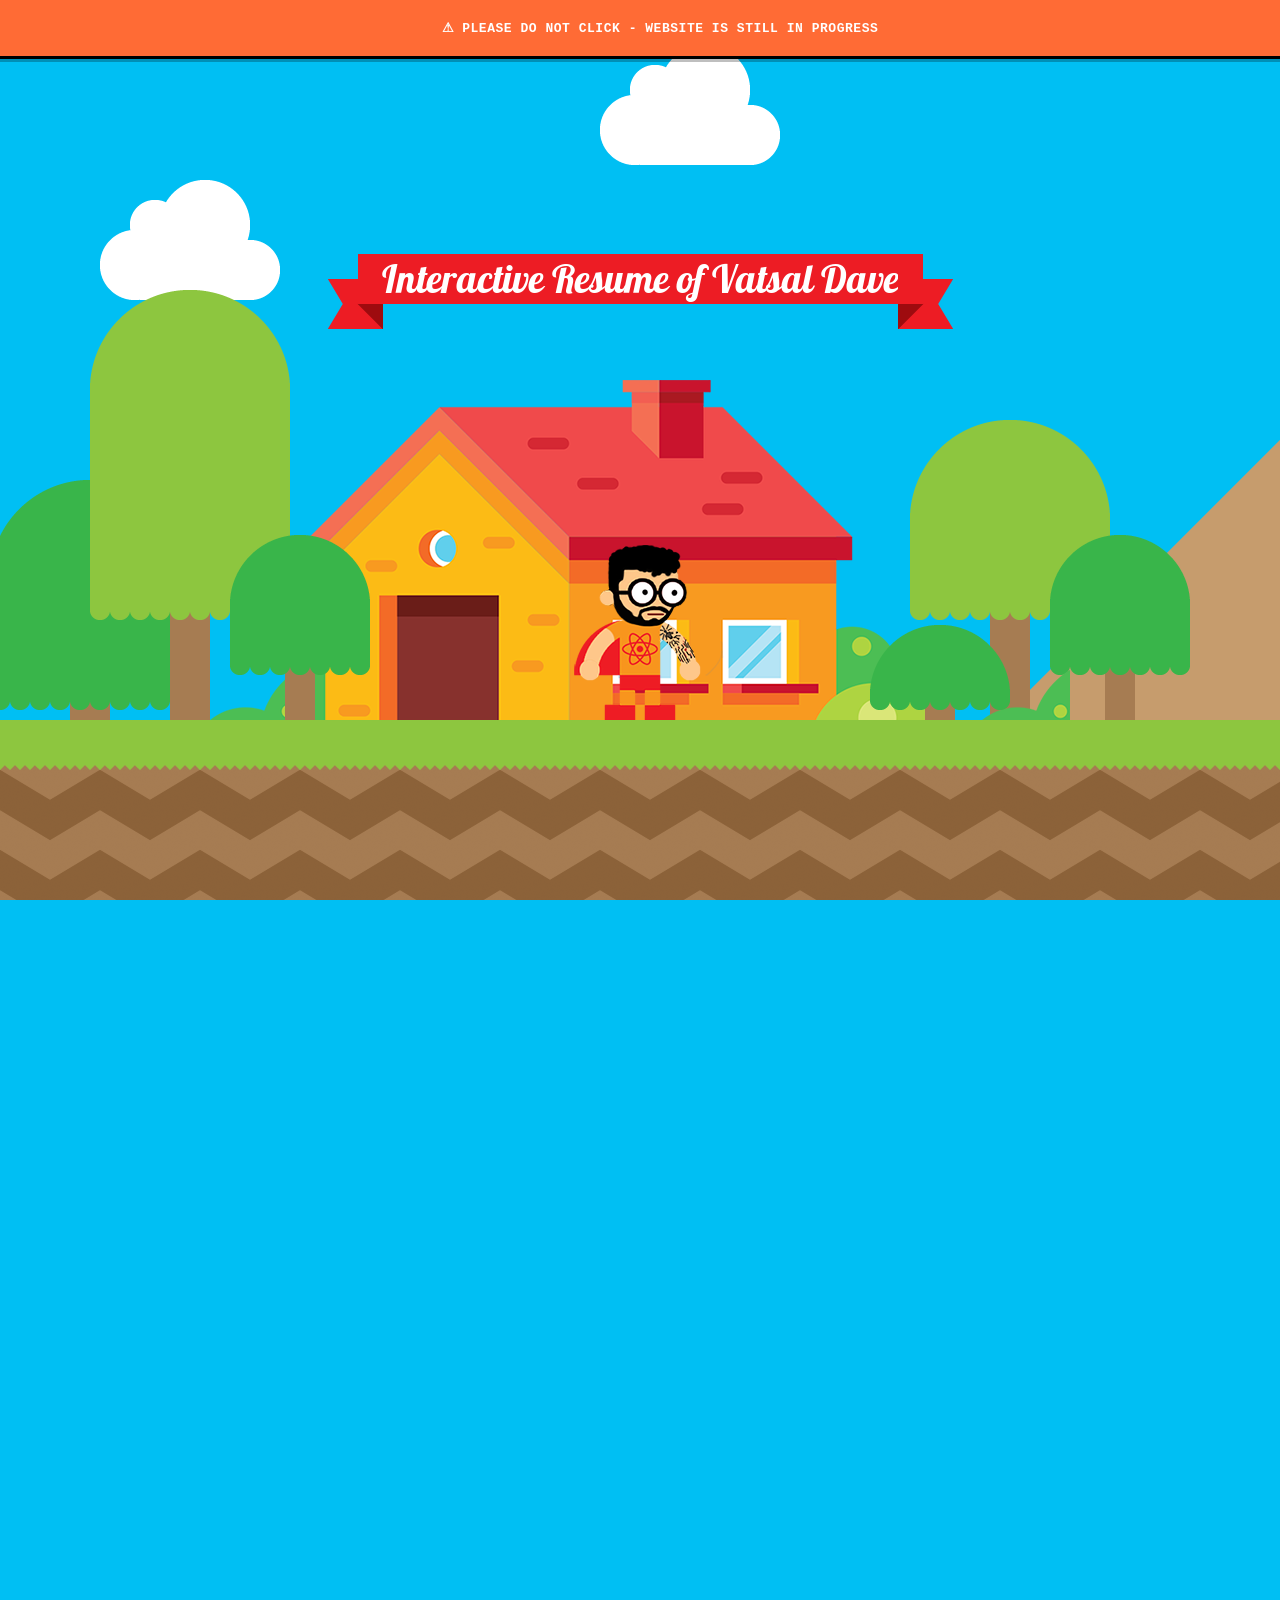
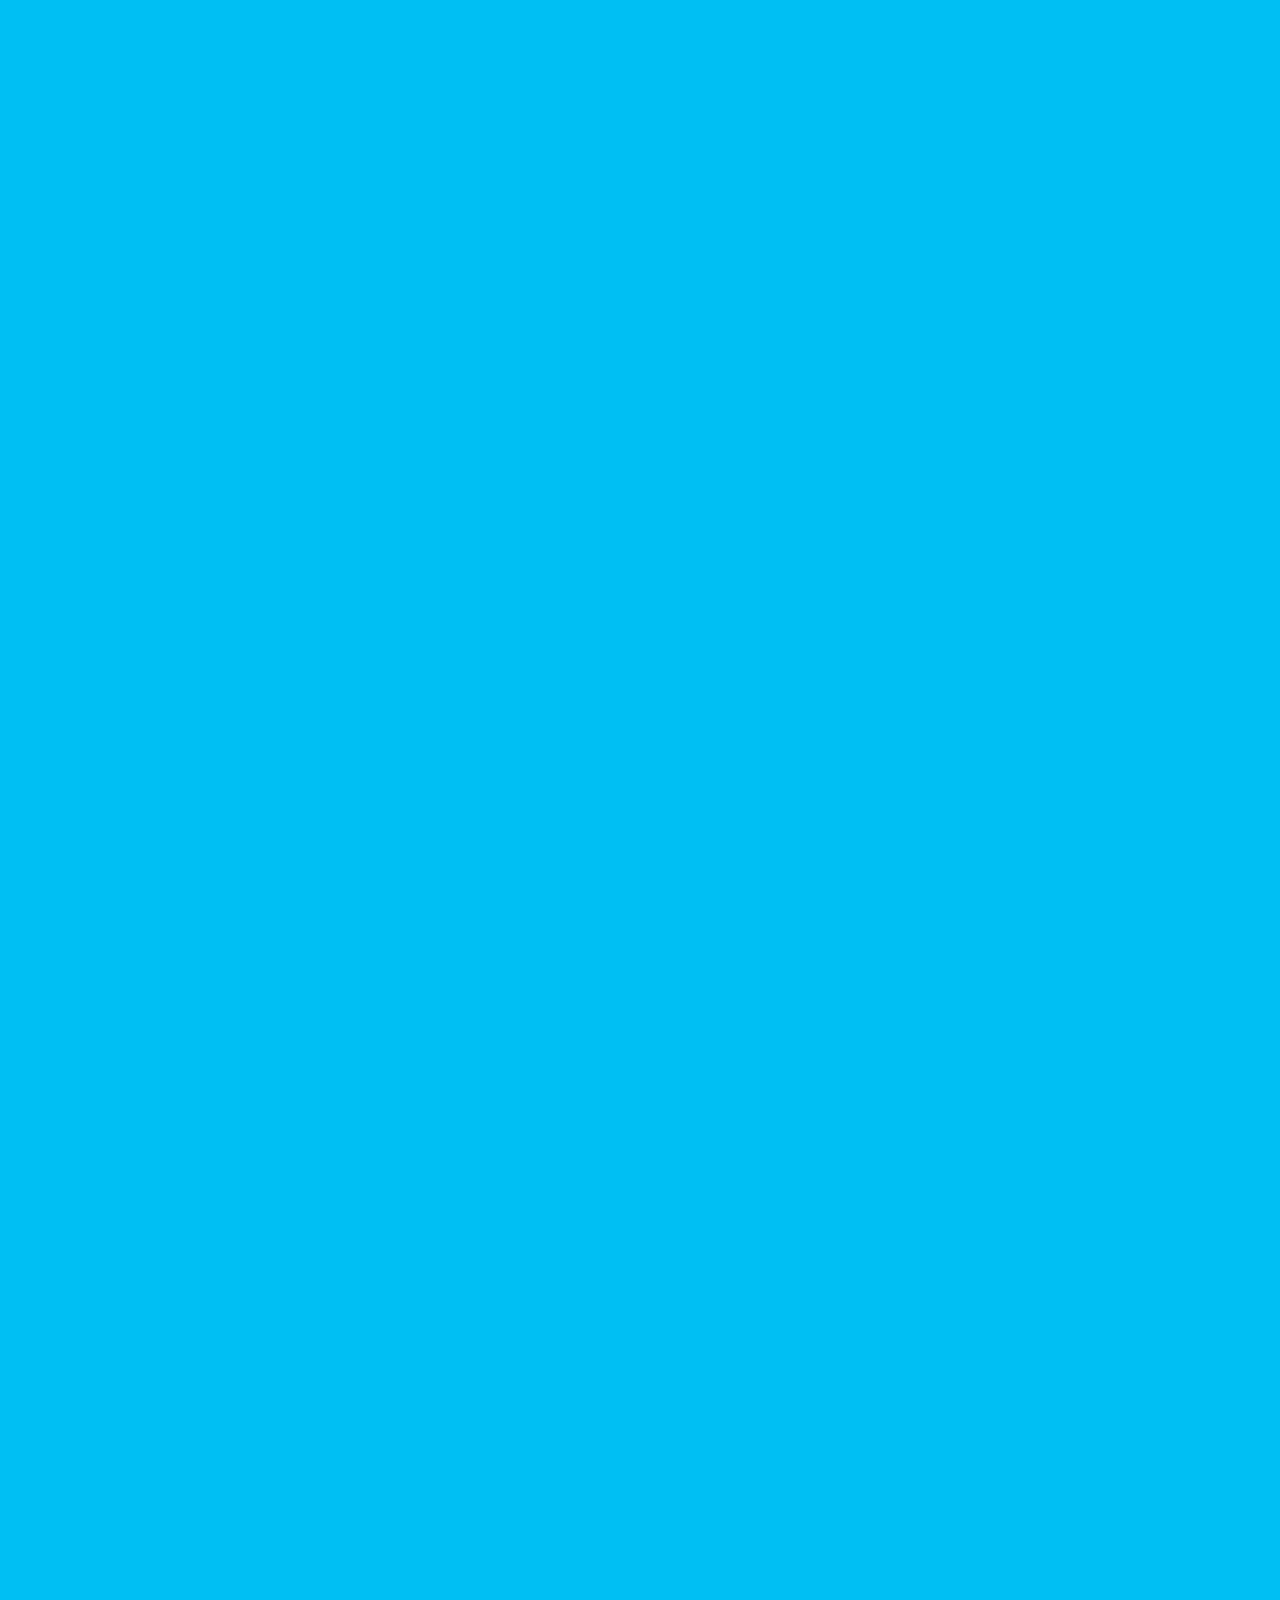
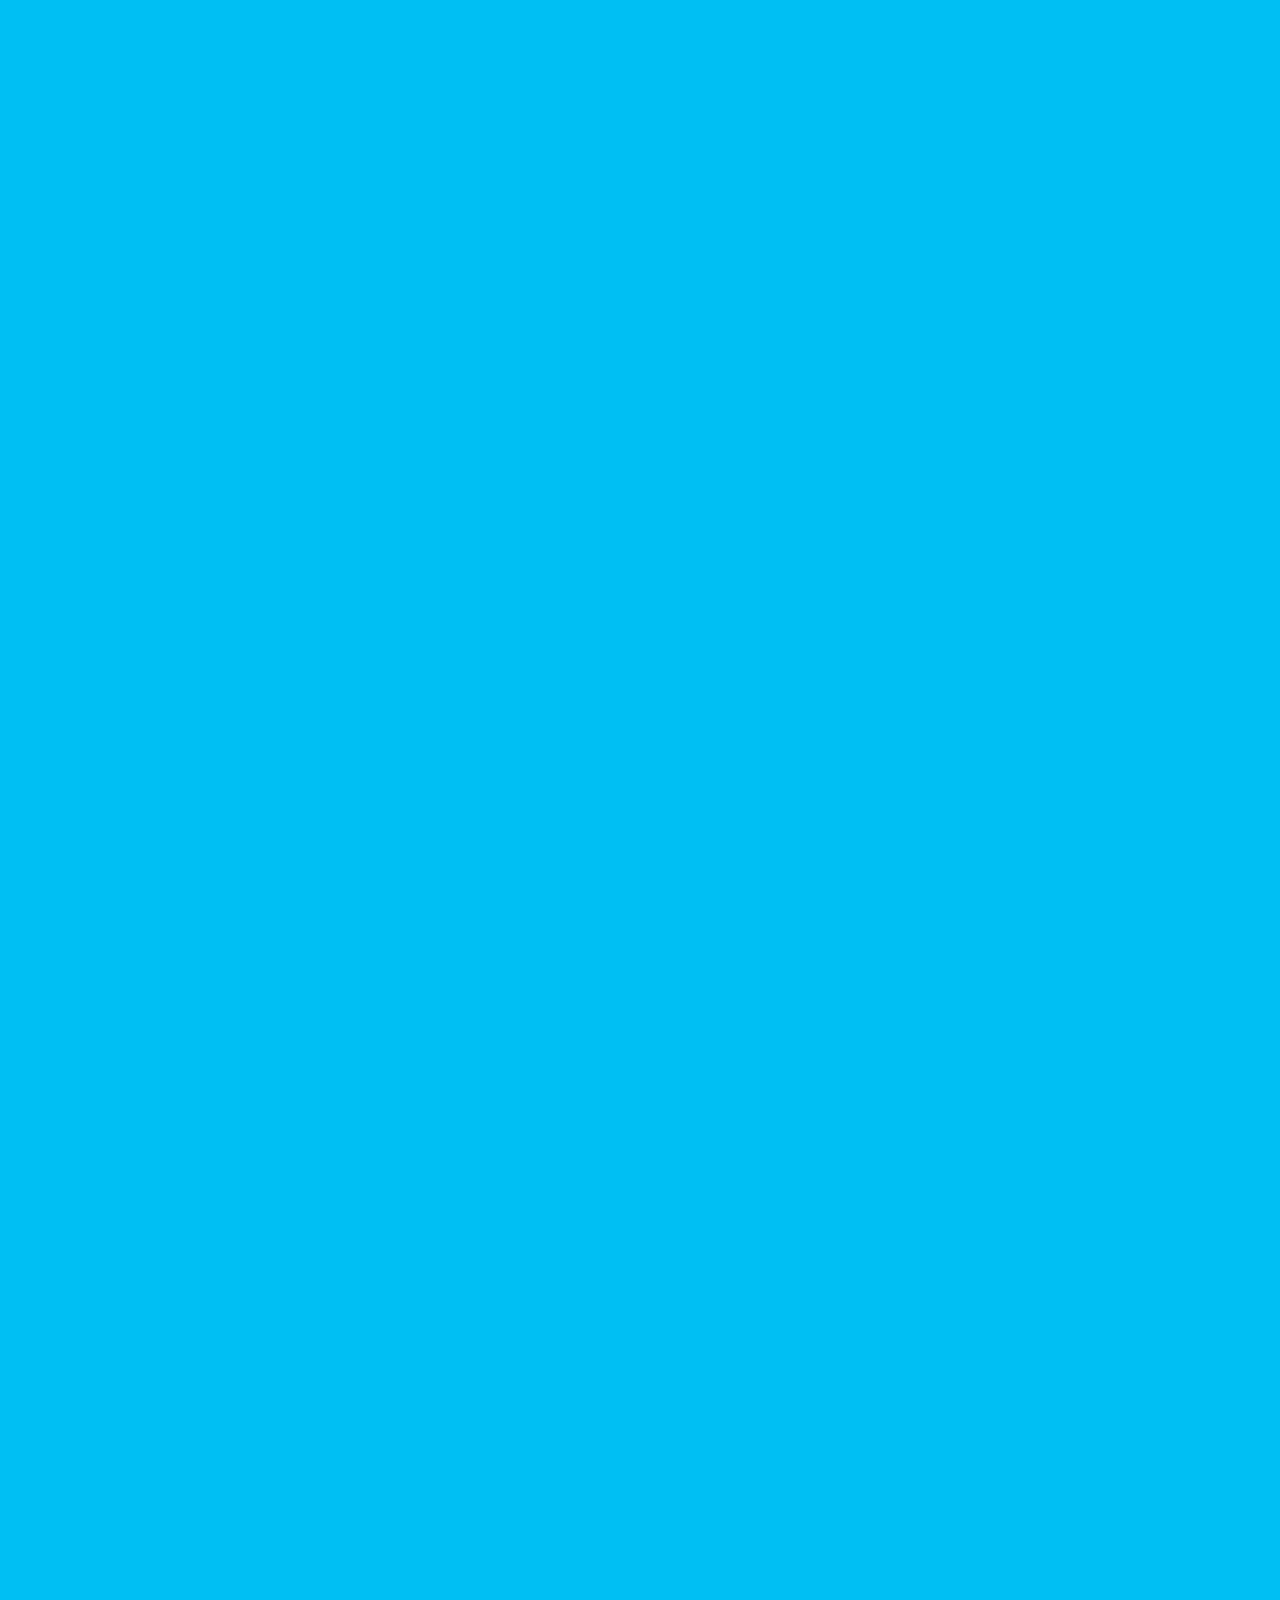
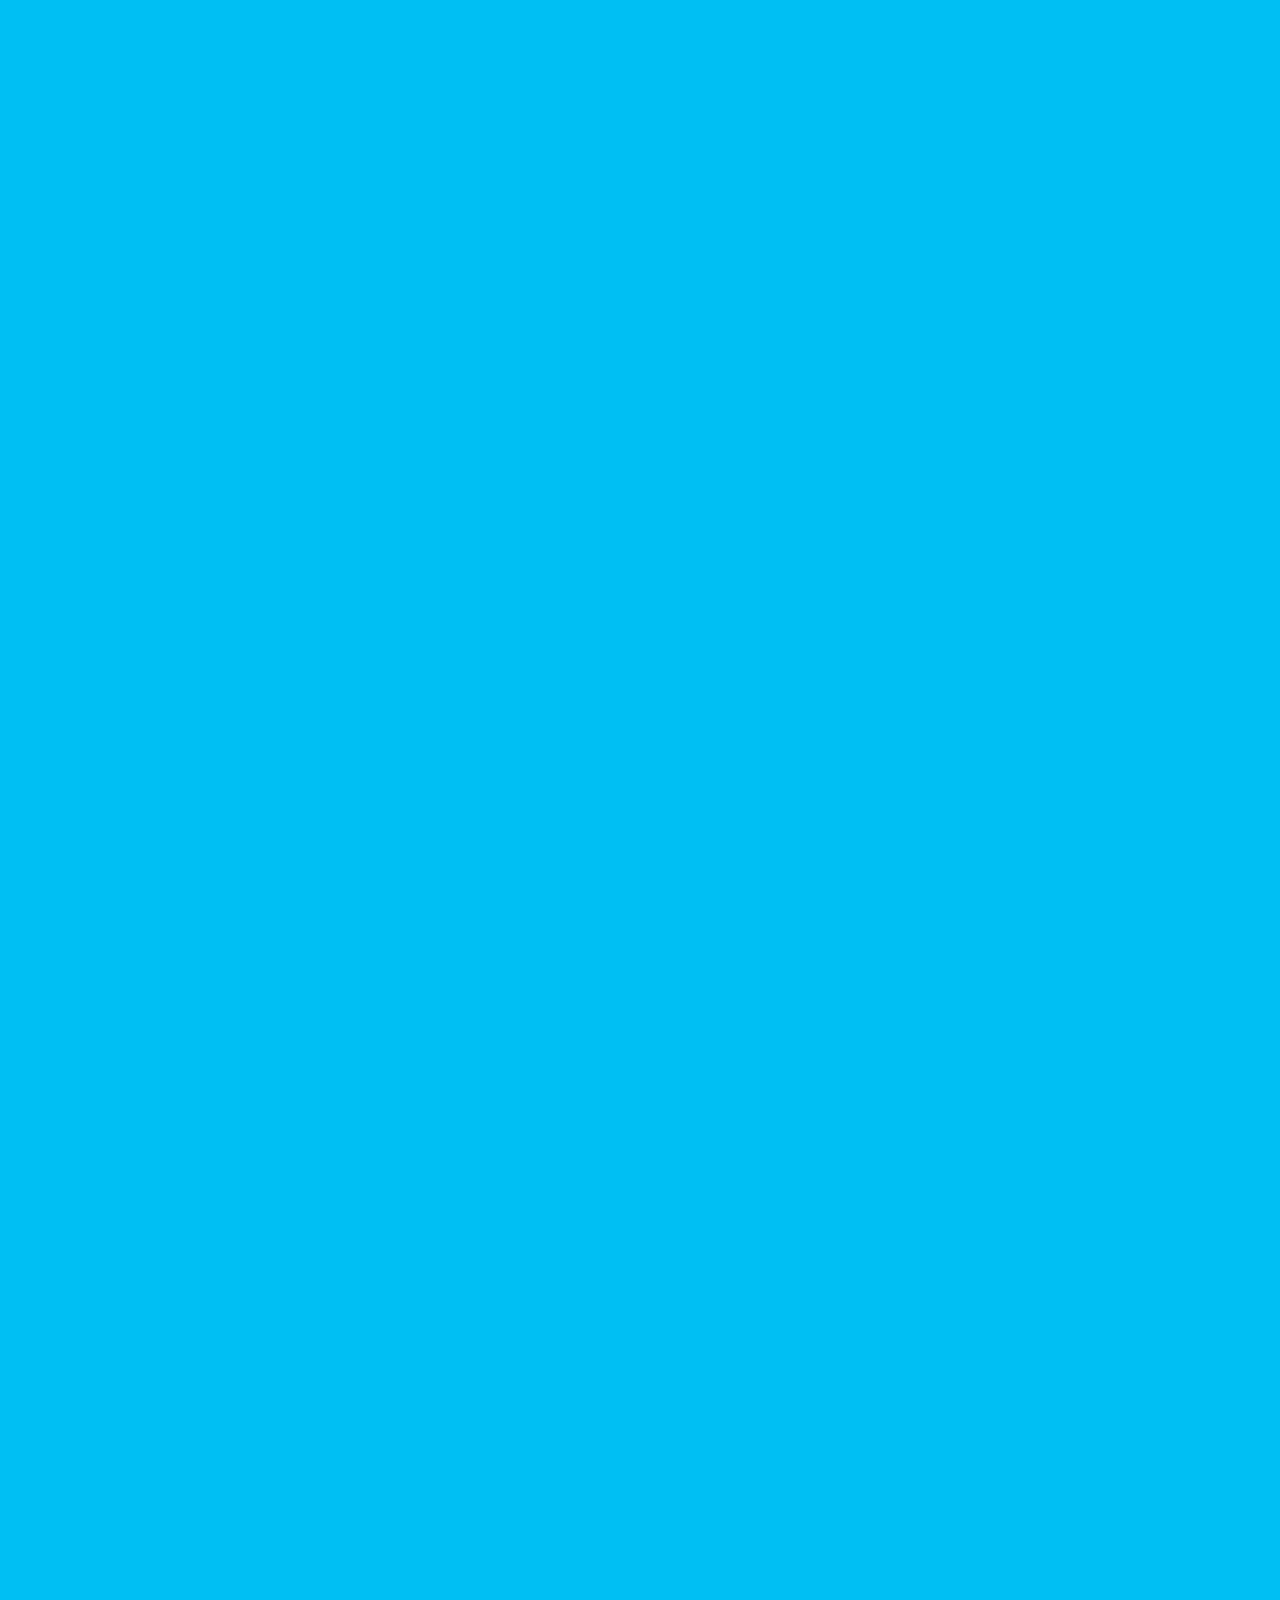
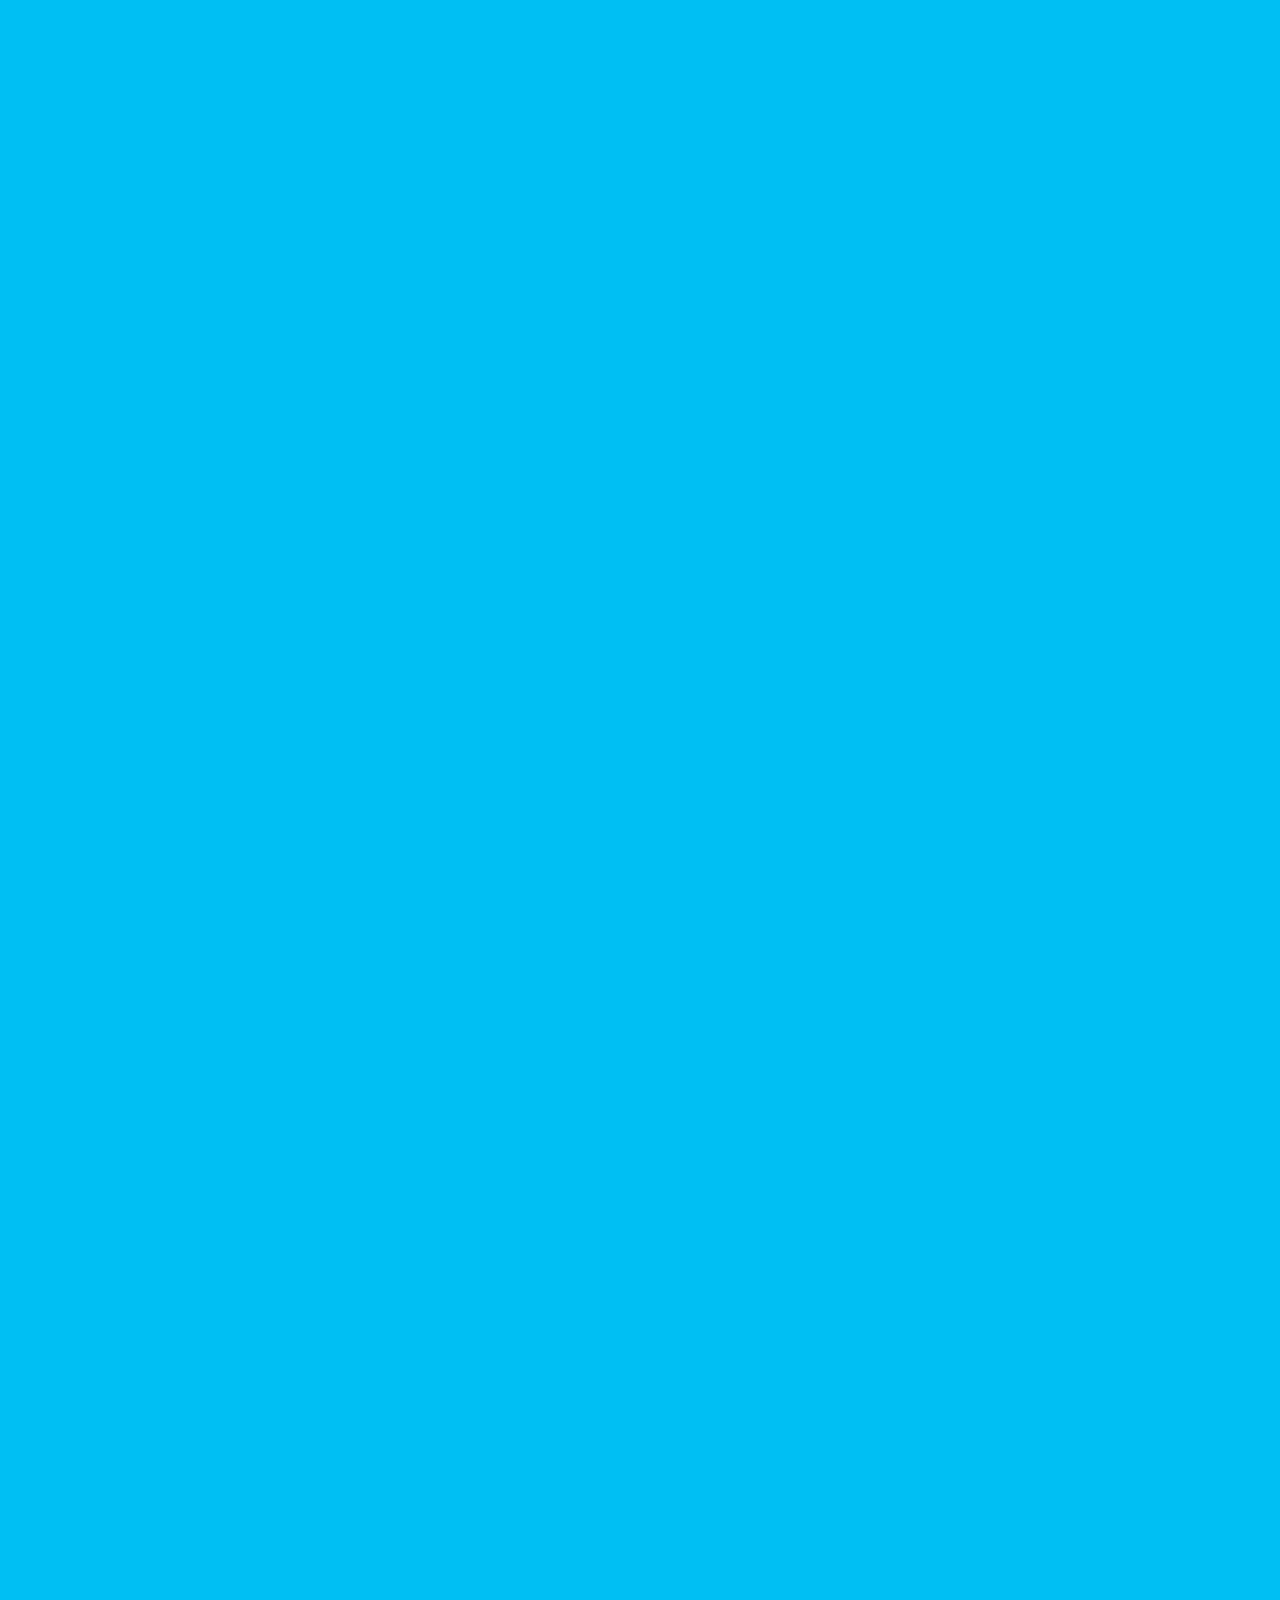
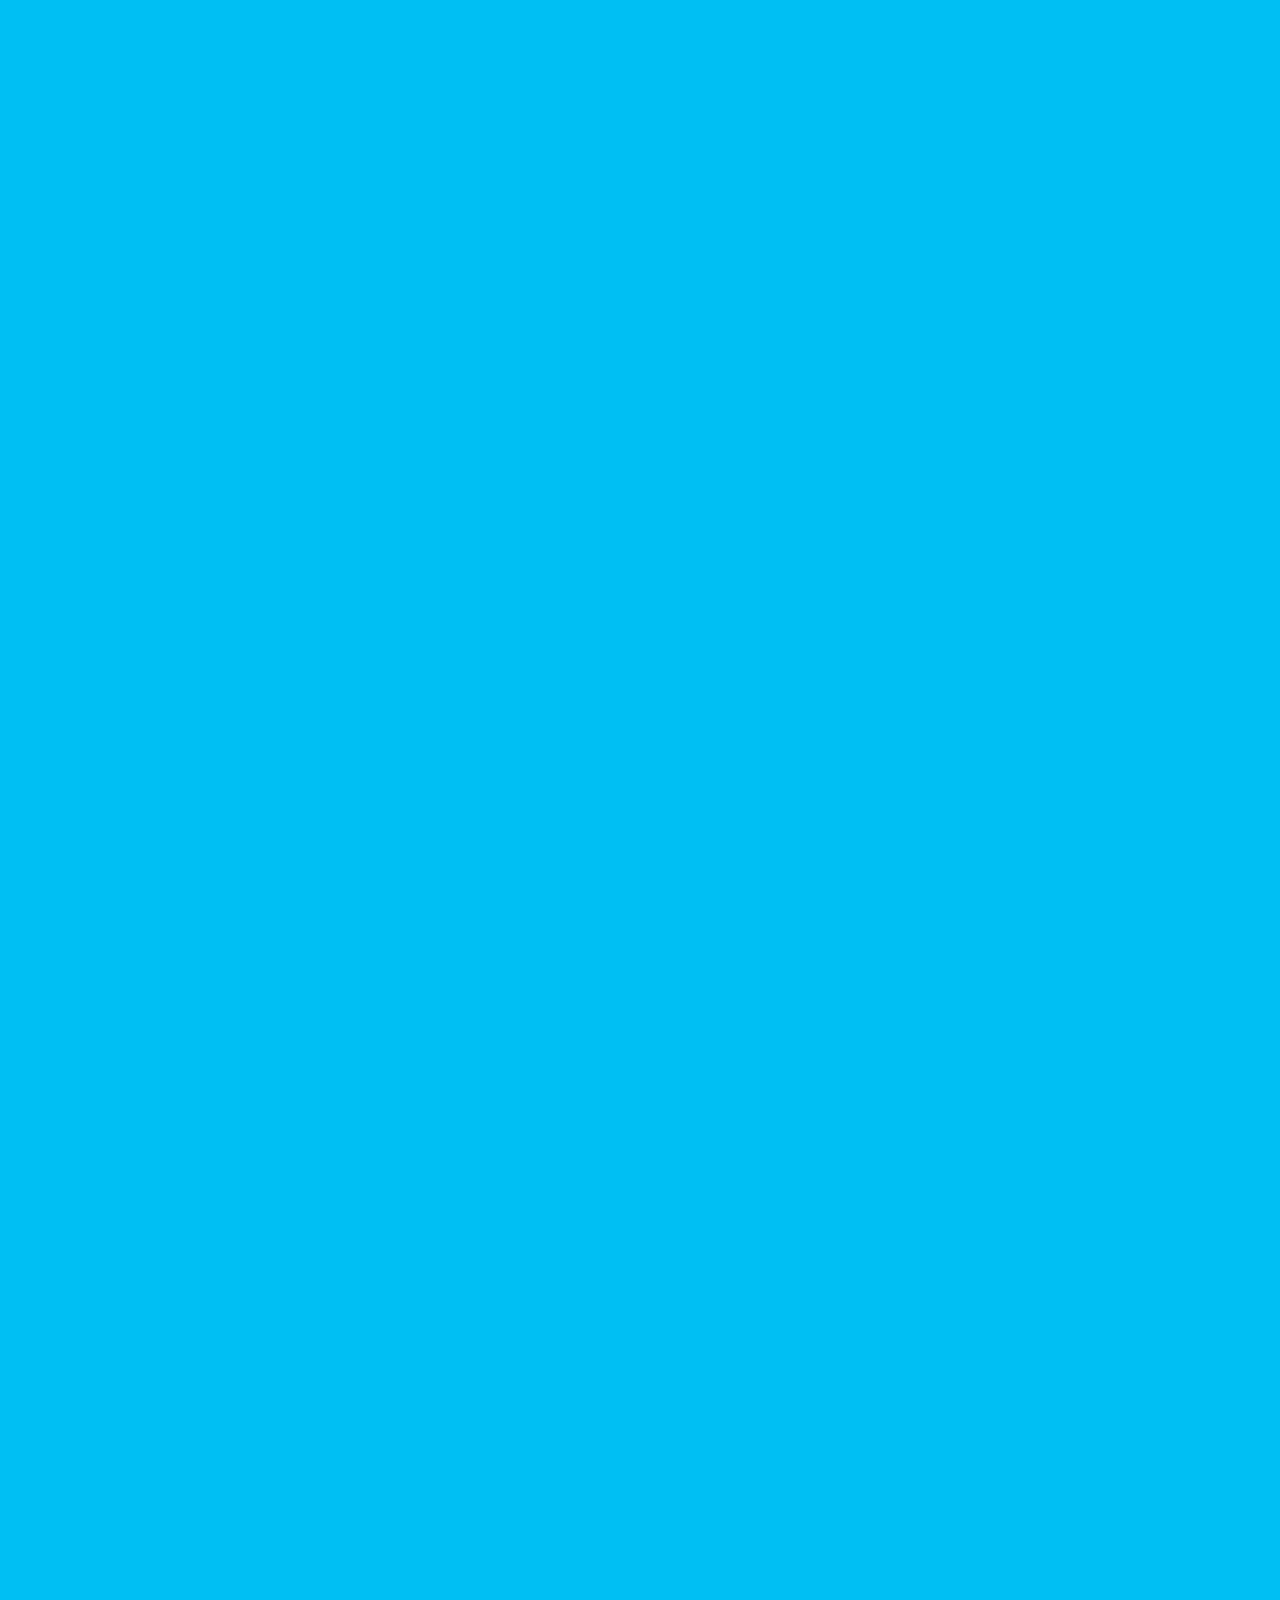
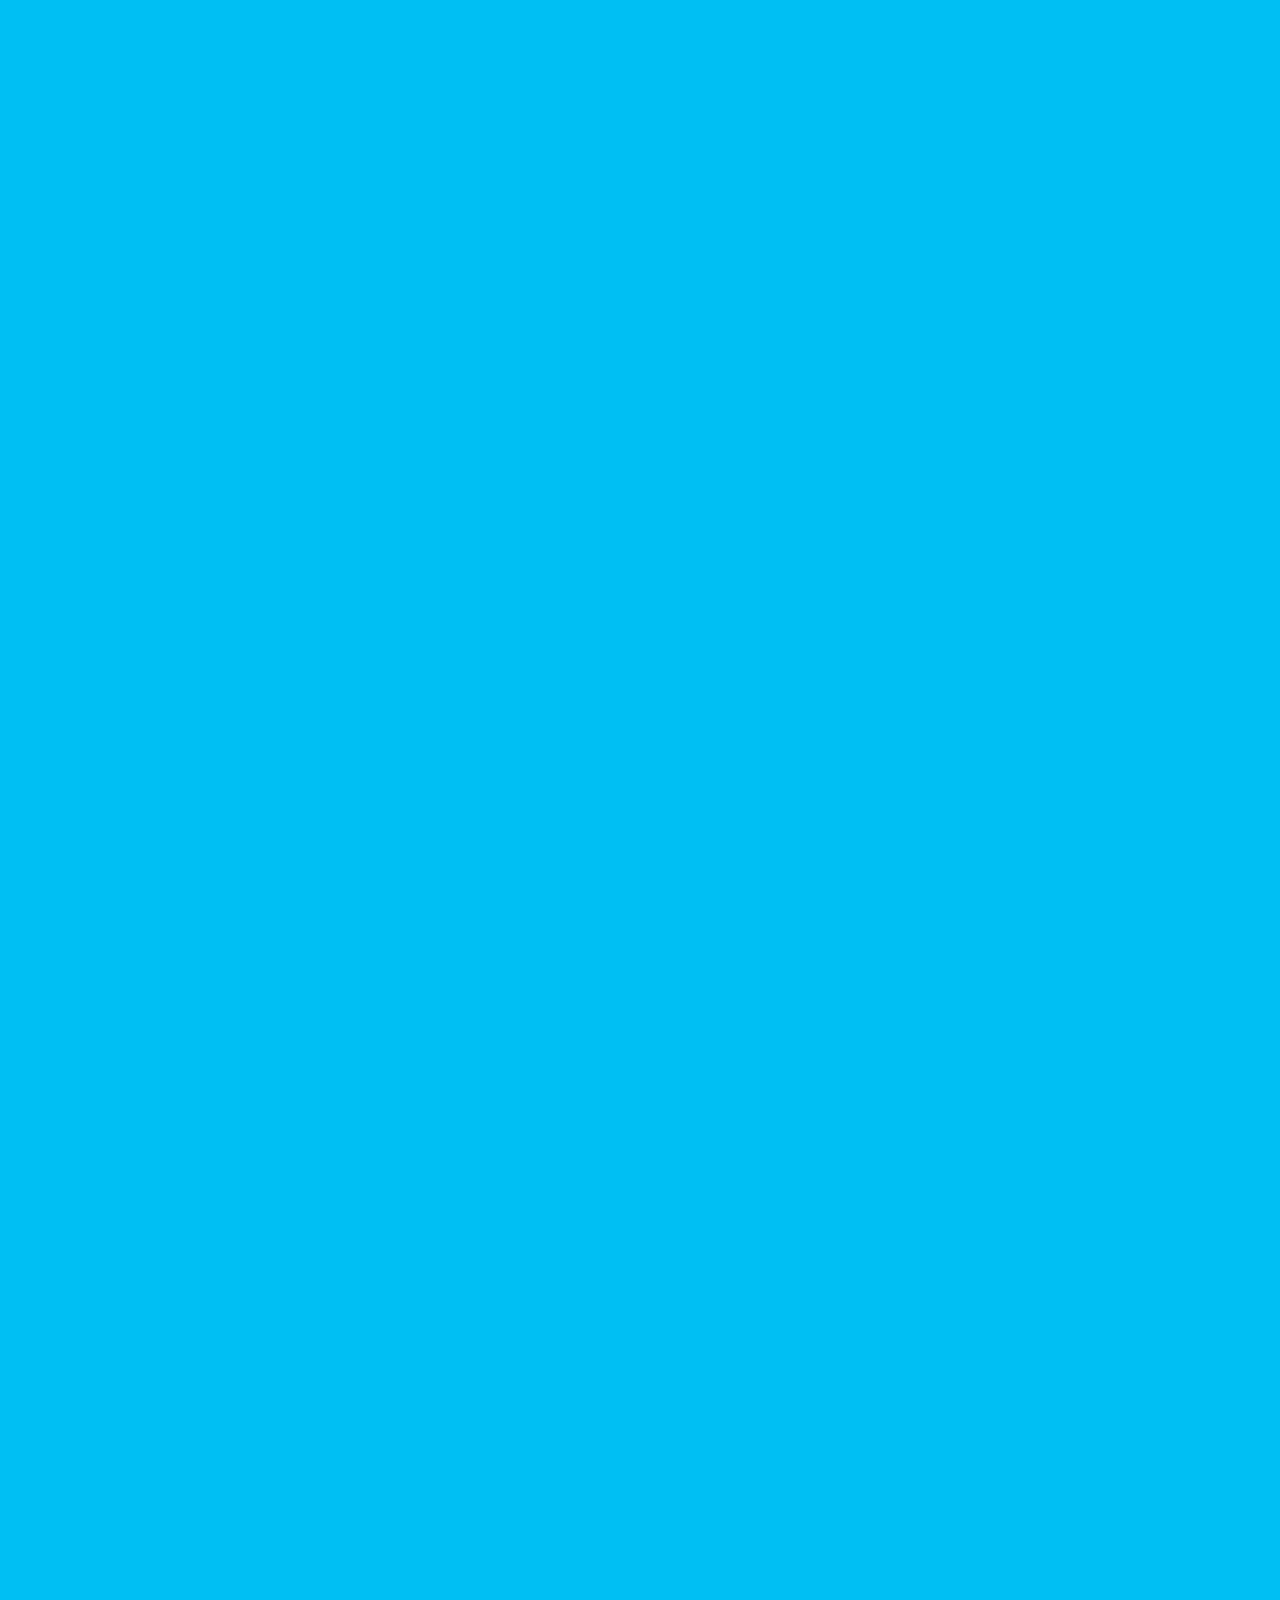
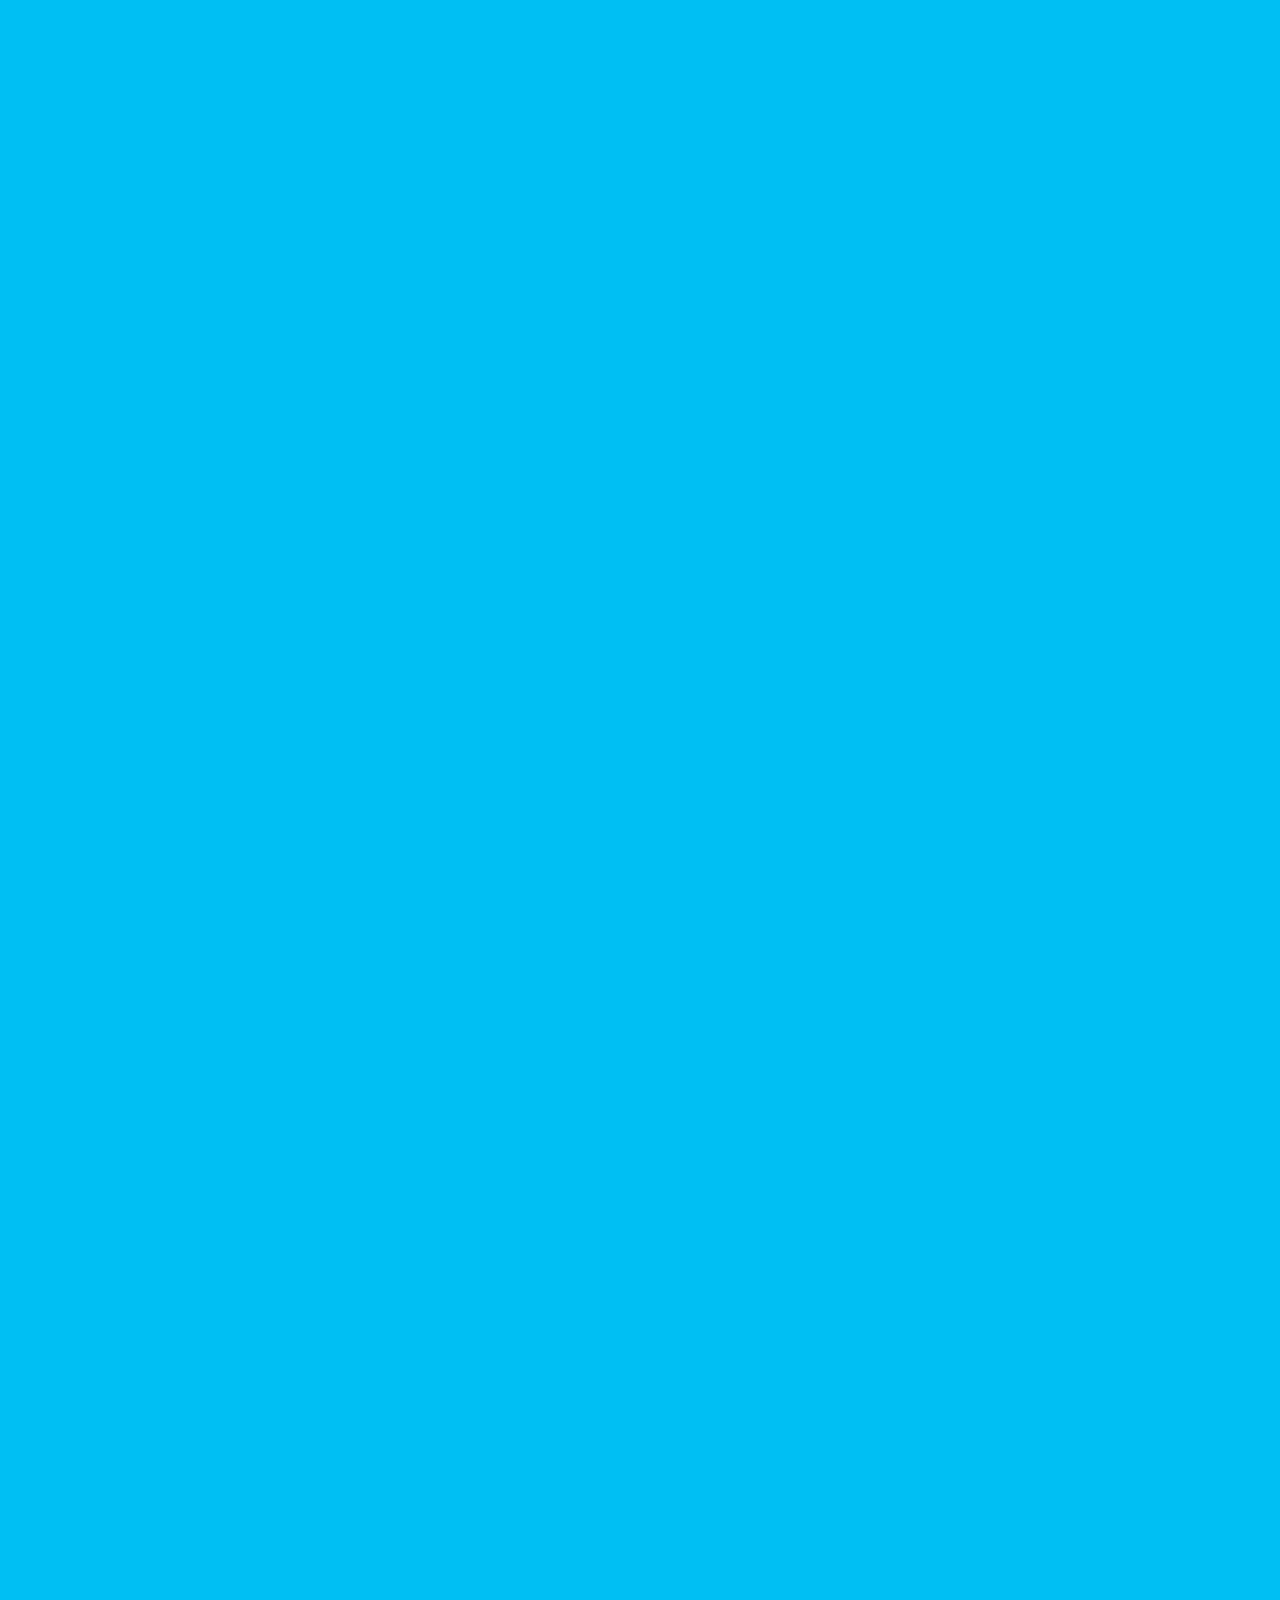
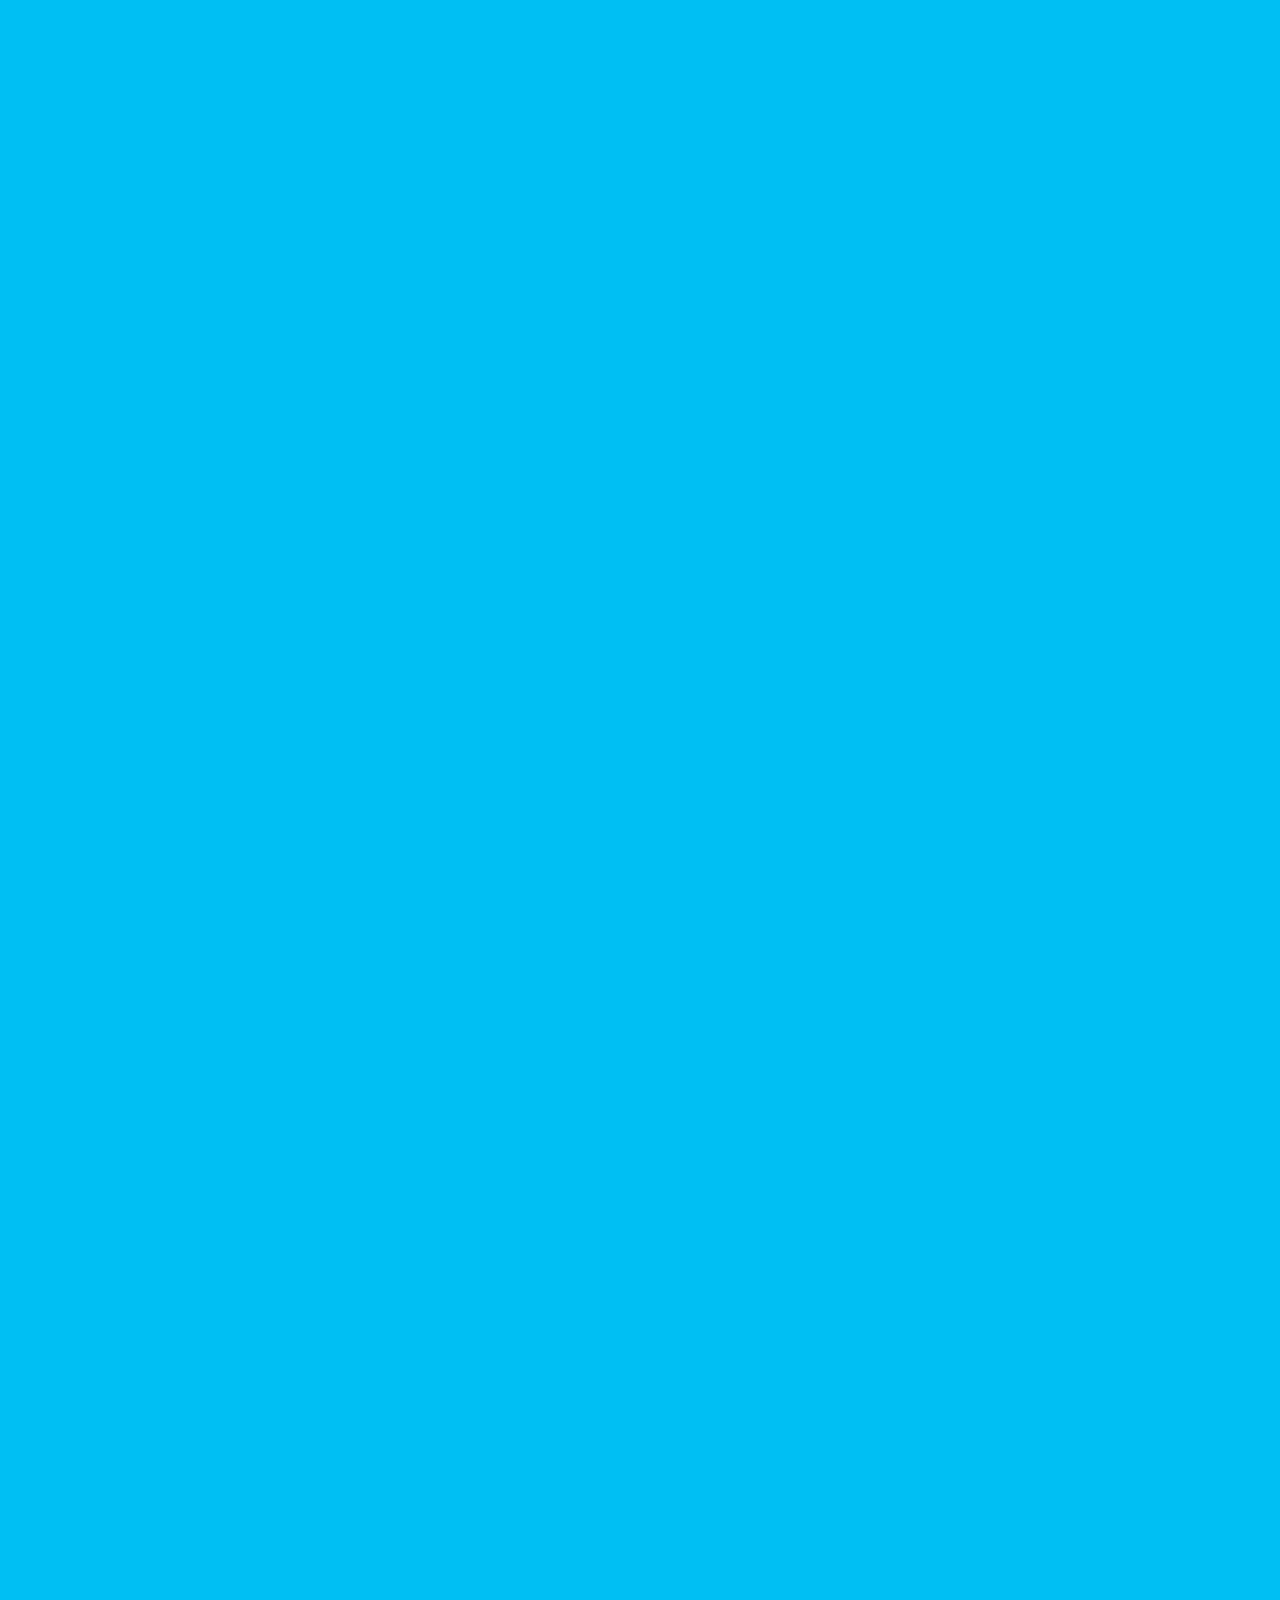
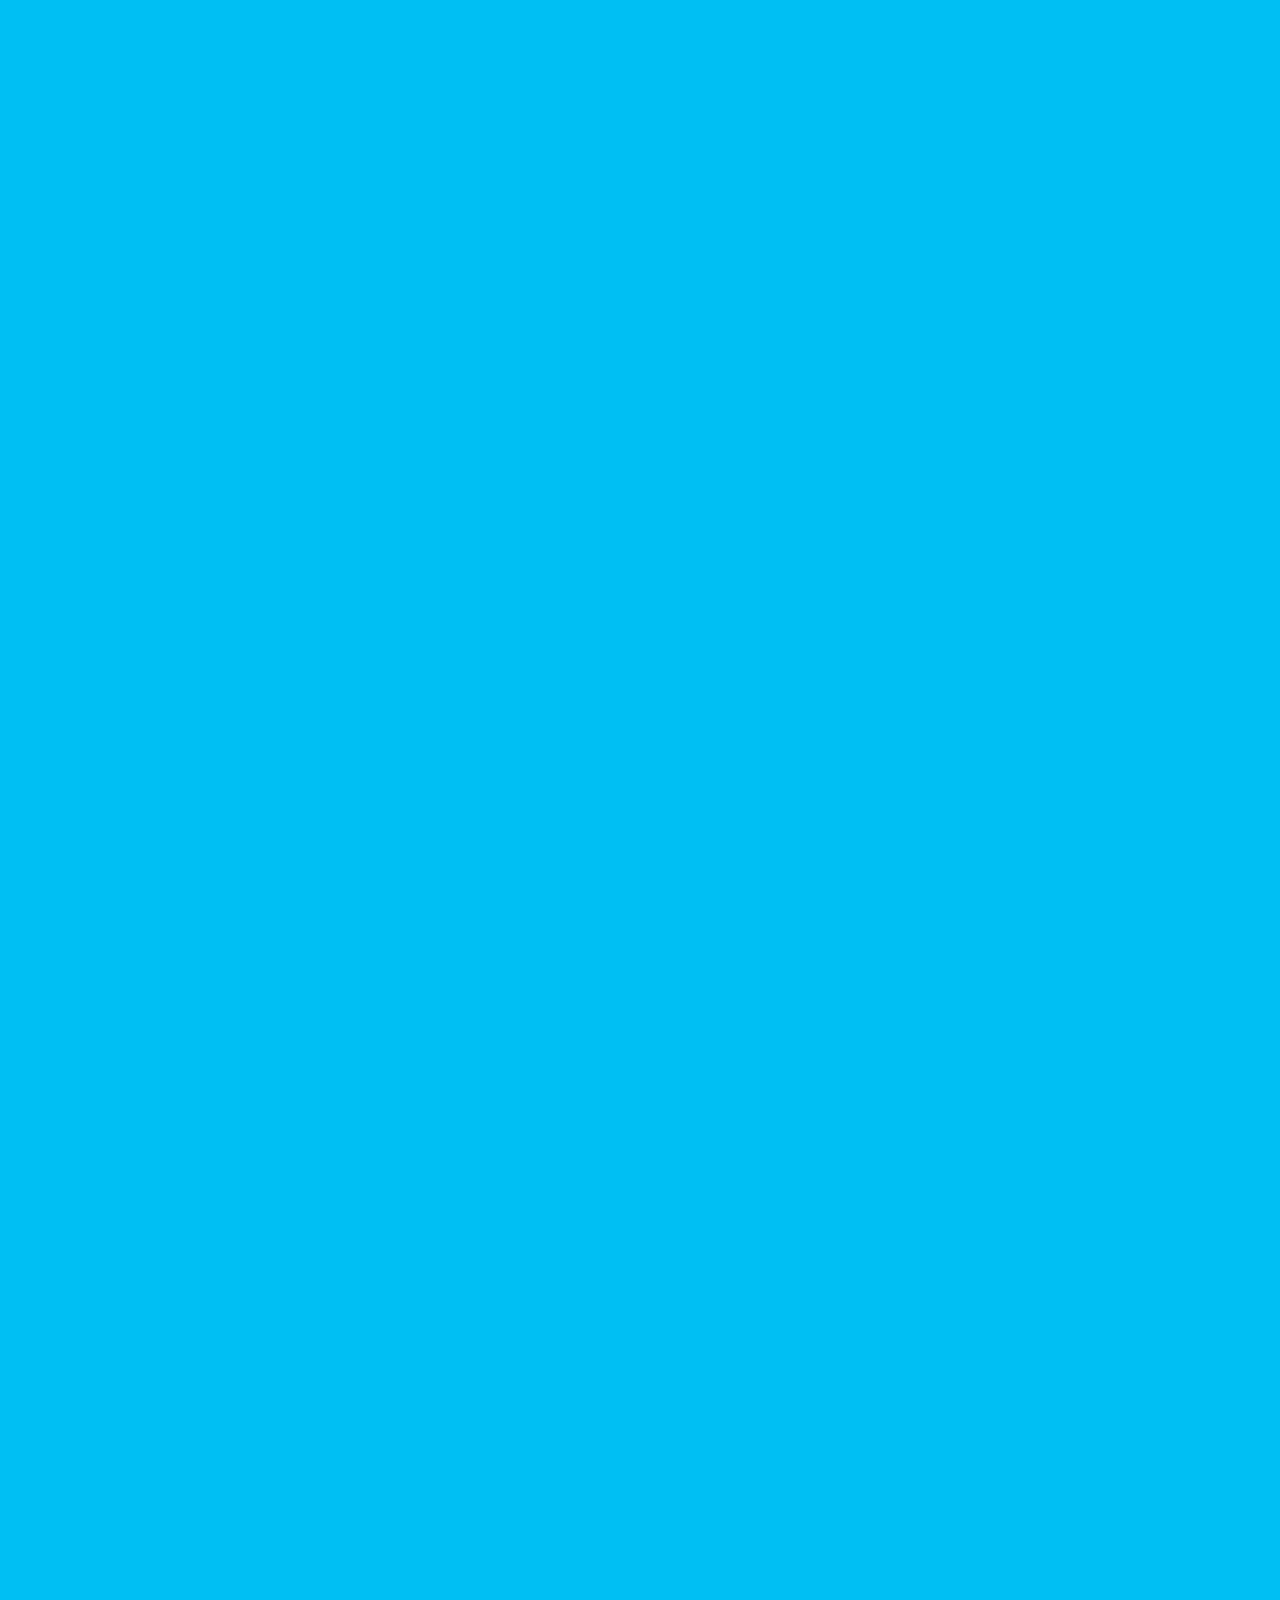
<file: gamify.html>
﻿<!DOCTYPE html>
<html xmlns="http://www.w3.org/1999/xhtml" lang="en">

<head>
    <meta charset="UTF-8">
    <meta name="description"
        content="Highly experienced and dynamic software engineer with a rich professional background spanning over 9 years.">
    <meta name="keywords"
        content="Software Engineer, Python, Javascript, Typescript, Node, Java, SQL, CSS, HTML5, React, Jersy, AngularJs, Ionic, Bootstrap, Express, Hapi, Hibernate, Mongoose, Firestore, MongoDB, RethinkDB, SQL Server, PostgreSQL, BigQuery, Agile, Scrum, ViteJs, ElasticSearch, Cypress, Gulp, Docker, Kubernetes, GIT, Jira, VSCode, Windows, Linux, MacOS, AWS, Azure, Google Cloud, Firebase, Vatsal Dave, Software engineer">
    <title>Vatsal Dave - Software Engineer</title>
    <link rel="icon" href="image/favicon.png" type="image/x-icon">
    <link href="css/style.css" rel="stylesheet">
    <link rel="stylesheet" href="wip-banner.css" />
  </head>


    <!-- Work-In-Progress Banner -->
    <div class="wip-banner-spacer"></div>
    <div class="wip-banner" id="wip-banner">
      <span class="wip-banner-icon">&#9888;</span>
      <span class="wip-banner-text">Please do not click - Website is still in progress</span>
    </div>
        <!-- WIP Banner click-block script -->
    <script>
      (function () {
        var banner = document.getElementById("wip-banner");
        if (!banner) return;
        banner.addEventListener("click",    function (e) { e.stopImmediatePropagation(); e.preventDefault();         }, true);
        banner.addEventListener("mousedown", function (e) { e.preventDefault(); }, true);
        banner.addEventListener("mouseup",   function (e) { e.preventDefault(); }, true);
        banner.addEventListener("dblclick",  function (e) { e.preventDefault(); }, true);
      })();
    </script>
<script src="script/jquery-3.3.1.min.js"></script>
    <script src="script/jquery-ui.min.js"></script>
    <script src="script/detect-browser-device.js"></script>
    <noscript>
        <div id=javascript-banner-container>
            <div id=javascript-banner>
                <div id=javascript-banner-left></div>
                <div id=javascript-banner-middle>
                    <div id=javascript-banner-text-a>PLEASE TURN ON YOUR</div>
                    <div id=javascript-banner-text-b>JAVASCRIPT</div>
                </div>
                <div id=javascript-banner-right></div>
            </div>
        </div>
    </noscript>
    <div class=content-noscroll id=content>
        <div class=displaynone id=preloader>
            <script src="script/preloader-transparent-or-displaynone.js"></script>
            <div id=preloader-banner-container>
                <div id=preloader-banner>
                    <div id=preloader-banner-left></div>
                    <div id=preloader-banner-middle>
                        <div id=preloader-banner-text-a>LOADING</div>
                        <div class=preloader-dots-animation id=preloader-dots></div>
                    </div>
                    <div id=preloader-banner-right></div>
                </div>
            </div>
        </div>
        <script src="script/preloader.js"></script>
        <div id=page></div>
        <div class=displaynone id=container>
            <script src="script/container-transparent-or-displaynone.js"></script>
            <div class=layer-vertical id=layer-vertical-1>
                <div class=cloud id=cloud-5></div>
                <div class=cloud id=cloud-6></div>
                <div class=cloud id=cloud-7></div>
                <div class=cloud id=cloud-8></div>
                <div class=cloud id=cloud-9></div>
            </div>
            <div class=layer-vertical id=layer-vertical-2>
                <div id=ground-and-grass-container-2>
                    <div class=ground></div>
                    <div class=grass></div>
                    <div class=waterfall id=waterfall-1></div>
                    <div class=waterfall id=waterfall-2></div>
                </div>
            </div>
            <div class=layer-horizontal id=layer-horizontal-1>
                <div class=cloud id=cloud-1></div>
                <div class=cloud id=cloud-2></div>
                <div class=cloud id=cloud-3></div>
                <div class=cloud id=cloud-4></div>
                <div class=sea id=sea-layer-horizontal-1>
                    <div class=sea-seal></div>
                </div>
                <div class=coral-big id=coral-big-1></div>
                <div class=coral-big id=coral-big-2></div>
            </div>
            <div class=layer-horizontal id=layer-horizontal-2>
                <div class=mountain id=mountain-1></div>
                <div class=bradenburg id=bradenburg-2></div>
                <div class=coral-a id=coral-1></div>
                <div class=coral-b id=coral-2></div>
                <div class=coral-a id=coral-3></div>
                <div class=crane id=crane-1></div>
                <div id=hangar>
                    <div id=hangar-door></div>
                    <div id=hangar-window></div>
                    <div id=hangar-roof></div>
                </div>
                <div class=crane id=crane-2></div>
            </div>
            <div class=layer-horizontal id=layer-horizontal-3>
                <div id=plants-container>
                    <div class=plant-text id=plant-text-1>EXPERT</div>
                    <div class=plant-text id=plant-text-2>ADVANCED</div>
                    <div class=plant-text id=plant-text-3>INTERMEDIATE</div>
                    <div class=plant-text id=plant-text-4>ELEMENTARY</div>
                    <div class=plant-text id=plant-text-5>BEGINNER</div>
                    <div class=plant-line id=plant-line-1></div>
                    <div class=plant-line id=plant-line-2></div>
                    <div class=plant-line id=plant-line-3></div>
                    <div class=plant-line id=plant-line-4></div>
                    <div class=plant-line id=plant-line-5></div>
                    <div class=plant id=plant-1>
                        <div class=plant-stalk></div>
                        <div class=plant-head-leaves></div>
                    </div>
                    <div class=plant id=plant-2>
                        <div class=plant-stalk></div>
                        <div class=plant-head-leaves></div>
                    </div>
                    <div class=plant id=plant-3>
                        <div class=plant-stalk></div>
                        <div class=plant-head-leaves></div>
                    </div>
                    <div class=plant id=plant-4>
                        <div class=plant-stalk></div>
                        <div class=plant-head-leaves></div>
                    </div>
                    <div id=plant-ribbon-container>
                        <div class=plant-ribbon id=plant-ribbon-1>
                            <div class=plant-ribbon-left></div>
                            <div class=plant-ribbon-middle>Backend</div>
                            <div class=plant-ribbon-right></div>
                        </div>
                        <div class=plant-ribbon id=plant-ribbon-2>
                            <div class=plant-ribbon-left></div>
                            <div class=plant-ribbon-middle>Frontend</div>
                            <div class=plant-ribbon-right></div>
                        </div>
                        <div class=plant-ribbon id=plant-ribbon-3>
                            <div class=plant-ribbon-left></div>
                            <div class=plant-ribbon-middle>Cloud</div>
                            <div class=plant-ribbon-right></div>
                        </div>
                        <div class=plant-ribbon id=plant-ribbon-4>
                            <div class=plant-ribbon-left></div>
                            <div class=plant-ribbon-middle>Design</div>
                            <div class=plant-ribbon-right></div>
                        </div>
                    </div>
                    <div class=ribbon-container>
                        <div class=ribbon-relative>
                            <div class=ribbon-left></div>
                            <div class=ribbon-middle>Engineer Skills</div>
                            <div class=ribbon-right></div>
                        </div>
                    </div>
                </div>
                <div class=elevation id=elevation-1>
                    <div class=ground></div>
                    <div class=grass></div>
                </div>
                <div class=tree-bright-a id=tree-9></div>
                <div class=tree-dark-c id=tree-10></div>
                <div id=title-about></div>
                <div class=tree-dark-a id=tree-7></div>
                <div class=tree-bright-a id=tree-8></div>
                <div class=gate id=gate-1>
                    <div class=gate-text id=gate-text-1>LEVEL 1</div>
                </div>
                <div class=gate id=gate-2>
                    <div class=gate-text id=gate-text-2>LEVEL 2</div>
                </div>
                <div id=nba-container>
                    <div class=tree-bright-b id=tree-20></div>
                    <div class=tree-dark-d id=tree-21></div>
                    <div class=tree-bright-b id=tree-22></div>
                    <div class=tree-dark-b id=tree-23></div>
                    <div class=tree-bright-e id=tree-24></div>
                    <div class=tree-dark-b id=tree-25></div>
                    <div id=nba-rim-container>
                        <div id=nba-rim></div>
                    </div>
                    <div class=nba-board-blue id=nba-board-1>
                        <div class=nba-text-container>
                            <div class=nba-text>D</div>
                        </div>
                    </div>
                    <div class=nba-board-blue id=nba-board-2>
                        <div class=nba-text-container>
                            <div class=nba-text>O</div>
                        </div>
                    </div>
                    <div class=nba-board-blue id=nba-board-3>
                        <div class=nba-text-container>
                            <div class=nba-text>T</div>
                        </div>
                    </div>
                    <div class=nba-board-blue id=nba-board-4>
                        <div class=nba-text-container>
                            <div class=nba-text>A</div>
                        </div>
                    </div>
                    <div class=nba-board-red id=nba-board-5>
                        <div class=nba-text-container>
                            <div class=nba-text>F</div>
                        </div>
                    </div>
                    <div class=nba-board-red id=nba-board-6>
                        <div class=nba-text-container>
                            <div class=nba-text>A</div>
                        </div>
                    </div>
                    <div class=nba-board-red id=nba-board-7>
                        <div class=nba-text-container>
                            <div class=nba-text>N</div>
                        </div>
                    </div>
                    <div id=nba-player-container>
                        <div id=nba-player>
                            <div id=nba-player-frame></div>
                            <div id=nba-player-eyes></div>
                        </div>
                    </div>

                    <div id=nba-ball></div>
                    <div class=ribbon-container>
                        <div class=ribbon-relative>
                            <div class=ribbon-left></div>
                            <div class=ribbon-middle>In love with games</div>
                            <div class=ribbon-right></div>
                        </div>
                    </div>
                </div>
                <div id=buildings-container>
                    <div class=tree-bright-b id=tree-11></div>
                    <div class=tree-dark-b id=tree-12></div>
                    <div class=tree-bright-b id=tree-13></div>
                    <div class=tree-dark-b id=tree-14></div>
                    <div class=tree-bright-b id=tree-15></div>
                    <div class=tree-dark-b id=tree-16></div>
                    <div class=tree-bright-b id=tree-17></div>
                    <div class=tree-dark-b id=tree-18></div>
                    <div class=tree-bright-b id=tree-19></div>
                    <!-- <div class=building id=building-1>
                        <div class=building-enemy-face-a>
                            <div class=building-enemy-face-a-eyes></div>
                        </div>
                        <div class=building-leg-container-a id=building-leg-container-1>
                            <div class=building-leg-frame-a id=building-1-leg-frame></div>
                        </div>
                    </div>
                    <div class=building id=building-2>
                        <div class=building-enemy-face-b>
                            <div class=building-enemy-face-b-eyes></div>
                        </div>
                        <div class=building-leg-container-b id=building-leg-container-2>
                            <div class=building-leg-frame-b id=building-2-leg-frame></div>
                        </div>
                    </div>
                    <div class=building id=building-3>
                        <div class=building-enemy-face-a>
                            <div class=building-enemy-face-a-eyes></div>
                        </div>
                        <div class=building-leg-container-a id=building-leg-container-3>
                            <div class=building-leg-frame-a id=building-3-leg-frame></div>
                        </div>
                    </div> -->

                    <div class=ribbon-container>
                        <div class=ribbon-relative>
                            <div class=ribbon-left></div>
                            <div class=ribbon-middle>Live and Work in Germany & Albania</div>
                            <div class=ribbon-right></div>
                        </div>
                    </div>
                </div>
                <div class=elevation id=elevation-2>
                    <div class=ground></div>
                    <div class=grass></div>
                </div>
                <div id=ground-and-grass-container-1>
                    <div class=ground></div>
                    <div class=grass></div>
                </div>
                <div id=splash-container>
                    <div class=scroll-or-swipe-text-container id=scroll-or-swipe-text-container-1>Scroll down mouse OR
                        press keyboard's down-arrow</div>
                    <div class=scroll-or-swipe-text-container id=scroll-or-swipe-text-container-2>Swipe from right to
                        left</div>
                    <div class=tree-bright-d id=tree-5></div>
                    <div class=tree-dark-b id=tree-6></div>
                    <!--<div id=title-robby></div>-->
                    <div id=title-leonardi></div>
                    <div class=tree-dark-c id=tree-1></div>
                    <div class=tree-bright-e id=tree-2></div>
                    <div class=tree-dark-b id=tree-3></div>
                    <div class=tree-dark-a id=tree-4></div>
                    <div class=ribbon-container>
                        <div class=ribbon-relative>
                            <div class=ribbon-left></div>
                            <div class=ribbon-middle>Interactive Resume of Vatsal Dave</div>
                            <div class=ribbon-right></div>
                        </div>
                    </div>
                </div>
                <div class=sea-wave id=sea-wave-1></div>
                <div class=sea id=sea-1>
                    <div class=title-skills-class id=title-skills></div>
                    <div class=algae-a id=algae-1></div>
                    <div class=algae-b id=algae-2></div>
                    <div class=algae-a id=algae-3></div>
                    <div class=algae-b id=algae-4></div>
                    <div class=algae-b id=algae-5></div>
                    <div class=algae-a id=algae-6></div>
                    <div class=algae-a id=algae-7></div>
                    <div class=algae-b id=algae-8></div>
                    <div id=skill-1-container>
                        <div class="skill-measurement skill-measurement-1">
                            <div class=skill-measurement-header>BEGINNER</div>
                            <div class=skill-measurement-line></div>
                        </div>
                        <div class="skill-measurement skill-measurement-2">
                            <div class=skill-measurement-header>ELEMENTARY</div>
                            <div class=skill-measurement-line></div>
                        </div>
                        <div class="skill-measurement skill-measurement-3">
                            <div class=skill-measurement-header>INTERMEDIATE</div>
                            <div class=skill-measurement-line></div>
                        </div>
                        <div class="skill-measurement skill-measurement-4">
                            <div class=skill-measurement-header>ADVANCED</div>
                            <div class=skill-measurement-line></div>
                        </div>
                        <div class="skill-measurement skill-measurement-5">
                            <div class=skill-measurement-header>EXPERT</div>
                            <div class=skill-measurement-line></div>
                        </div>
                        <div id=fish-text-container>
                            <div class=sea-ribbon-container id=fish-ribbon-container-1>
                                <div class=sea-ribbon-left></div>
                                <div class=sea-ribbon-middle>Javascript</div>
                                <div class=sea-ribbon-right></div>
                            </div>
                            <div class=sea-ribbon-container id=fish-ribbon-container-2>
                                <div class=sea-ribbon-left></div>
                                <div class=sea-ribbon-middle>Python</div>
                                <div class=sea-ribbon-right></div>
                            </div>
                            <div class=sea-ribbon-container id=fish-ribbon-container-3>
                                <div class=sea-ribbon-left></div>
                                <div class=sea-ribbon-middle>CSS</div>
                                <div class=sea-ribbon-right></div>
                            </div>
                            <div class=sea-ribbon-container id=fish-ribbon-container-4>
                                <div class=sea-ribbon-left></div>
                                <div class=sea-ribbon-middle>Java</div>
                                <div class=sea-ribbon-right></div>
                            </div>
                            <div class=sea-ribbon-container id=fish-ribbon-container-5>
                                <div class=sea-ribbon-left></div>
                                <div class=sea-ribbon-middle>Typescript</div>
                                <div class=sea-ribbon-right></div>
                            </div>
                        </div>
                        <div id=fishes-container>
                            <div class=fish>
                                <div class=fish-eyes></div>
                            </div>
                            <div class=fish>
                                <div class=fish-eyes></div>
                            </div>
                            <div class=fish>
                                <div class=fish-eyes></div>
                            </div>
                            <div class=fish>
                                <div class=fish-eyes></div>
                            </div>
                            <div class=fish>
                                <div class=fish-eyes></div>
                            </div>
                            <div class=fish>
                                <div class=fish-eyes></div>
                            </div>
                            <div class=fish>
                                <div class=fish-eyes></div>
                            </div>
                            <div class=fish>
                                <div class=fish-eyes></div>
                            </div>
                            <div class=fish>
                                <div class=fish-eyes></div>
                            </div>
                            <div class=fish>
                                <div class=fish-eyes></div>
                            </div>
                            <div class=fish>
                                <div class=fish-eyes></div>
                            </div>
                            <div class=fish>
                                <div class=fish-eyes></div>
                            </div>
                            <div class=fish>
                                <div class=fish-eyes></div>
                            </div>
                            <div class=fish>
                                <div class=fish-eyes></div>
                            </div>
                            <div class=fish>
                                <div class=fish-eyes></div>
                            </div>
                            <div class=fish>
                                <div class=fish-eyes></div>
                            </div>
                            <div class=fish>
                                <div class=fish-eyes></div>
                            </div>
                            <div class=fish>
                                <div class=fish-eyes></div>
                            </div>
                            <div class=fish>
                                <div class=fish-eyes></div>
                            </div>
                            <div class=fish>
                                <div class=fish-eyes></div>
                            </div>
                            <div class=fish>
                                <div class=fish-eyes></div>
                            </div>
                            <div class=fish>
                                <div class=fish-eyes></div>
                            </div>
                            <div class=fish>
                                <div class=fish-eyes></div>
                            </div>
                            <div class=fish>
                                <div class=fish-eyes></div>
                            </div>
                        </div>
                    </div>
                    <div id=skill-2-container>
                        <div class="skill-measurement skill-measurement-1">
                            <div class=skill-measurement-header>BEGINNER</div>
                            <div class=skill-measurement-line></div>
                        </div>
                        <div class="skill-measurement skill-measurement-2">
                            <div class=skill-measurement-header>ELEMENTARY</div>
                            <div class=skill-measurement-line></div>
                        </div>
                        <div class="skill-measurement skill-measurement-3">
                            <div class=skill-measurement-header>INTERMEDIATE</div>
                            <div class=skill-measurement-line></div>
                        </div>
                        <div class="skill-measurement skill-measurement-4">
                            <div class=skill-measurement-header>ADVANCED</div>
                            <div class=skill-measurement-line></div>
                        </div>
                        <div class="skill-measurement skill-measurement-5">
                            <div class=skill-measurement-header>EXPERT</div>
                            <div class=skill-measurement-line></div>
                        </div>
                        <div id=crab-text-container>
                            <div class=sea-ribbon-container id=crab-ribbon-container-1>
                                <div class=sea-ribbon-left></div>
                                <div class=sea-ribbon-middle>React</div>
                                <div class=sea-ribbon-right></div>
                            </div>
                            <div class=sea-ribbon-container id=crab-ribbon-container-2>
                                <div class=sea-ribbon-left></div>
                                <div class=sea-ribbon-middle>Node</div>
                                <div class=sea-ribbon-right></div>
                            </div>
                            <div class=sea-ribbon-container id=crab-ribbon-container-3>
                                <div class=sea-ribbon-left></div>
                                <div class=sea-ribbon-middle>Angular</div>
                                <div class=sea-ribbon-right></div>
                            </div>
                            <div class=sea-ribbon-container id=crab-ribbon-container-4>
                                <div class=sea-ribbon-left></div>
                                <div class=sea-ribbon-middle>MUI</div>
                                <div class=sea-ribbon-right></div>
                            </div>
                        </div>
                        <div id=crabs-container>
                            <div class=crab>
                                <div class=crab-eyes></div>
                            </div>
                            <div class=crab>
                                <div class=crab-eyes></div>
                            </div>
                            <div class=crab>
                                <div class=crab-eyes></div>
                            </div>
                            <div class=crab>
                                <div class=crab-eyes></div>
                            </div>
                            <div class=crab>
                                <div class=crab-eyes></div>
                            </div>
                            <div class=crab>
                                <div class=crab-eyes></div>
                            </div>
                            <div class=crab>
                                <div class=crab-eyes></div>
                            </div>
                            <div class=crab>
                                <div class=crab-eyes></div>
                            </div>
                            <div class=crab>
                                <div class=crab-eyes></div>
                            </div>
                            <div class=crab>
                                <div class=crab-eyes></div>
                            </div>
                            <div class=crab>
                                <div class=crab-eyes></div>
                            </div>
                            <div class=crab>
                                <div class=crab-eyes></div>
                            </div>
                            <div class=crab>
                                <div class=crab-eyes></div>
                            </div>
                            <div class=crab>
                                <div class=crab-eyes></div>
                            </div>
                            <div class=crab>
                                <div class=crab-eyes></div>
                            </div>
                            <div class=crab>
                                <div class=crab-eyes></div>
                            </div>
                            <div class=crab>
                                <div class=crab-eyes></div>
                            </div>
                        </div>
                    </div>
                    <div id=skill-3-container>
                        <div class="skill-measurement skill-measurement-1">
                            <div class=skill-measurement-header>BEGINNER</div>
                            <div class=skill-measurement-line></div>
                        </div>
                        <div class="skill-measurement skill-measurement-2">
                            <div class=skill-measurement-header>ELEMENTARY</div>
                            <div class=skill-measurement-line></div>
                        </div>
                        <div class="skill-measurement skill-measurement-3">
                            <div class=skill-measurement-header>INTERMEDIATE</div>
                            <div class=skill-measurement-line></div>
                        </div>
                        <div class="skill-measurement skill-measurement-4">
                            <div class=skill-measurement-header>ADVANCED</div>
                            <div class=skill-measurement-line></div>
                        </div>
                        <div class="skill-measurement skill-measurement-5">
                            <div class=skill-measurement-header>EXPERT</div>
                            <div class=skill-measurement-line></div>
                        </div>
                        <div id=turtle-text-container>
                            <div class=sea-ribbon-container id=turtle-ribbon-container-1>
                                <div class=sea-ribbon-left></div>
                                <div class=sea-ribbon-middle>Docker</div>
                                <div class=sea-ribbon-right></div>
                            </div>
                            <div class=sea-ribbon-container id=turtle-ribbon-container-2>
                                <div class=sea-ribbon-left></div>
                                <div class=sea-ribbon-middle>Google cloud</div>
                                <div class=sea-ribbon-right></div>
                            </div>
                            <div class=sea-ribbon-container id=turtle-ribbon-container-3>
                                <div class=sea-ribbon-left></div>
                                <div class=sea-ribbon-middle>AWS</div>
                                <div class=sea-ribbon-right></div>
                            </div>
                            <div class=sea-ribbon-container id=turtle-ribbon-container-4>
                                <div class=sea-ribbon-left></div>
                                <div class=sea-ribbon-middle>Firebase</div>
                                <div class=sea-ribbon-right></div>
                            </div>

                            <div class=sea-ribbon-container id=turtle-ribbon-container-5>
                                <div class=sea-ribbon-left></div>
                                <div class=sea-ribbon-middle>Azure</div>
                                <div class=sea-ribbon-right></div>
                            </div>
                        </div>
                        <div id=turtles-container>
                            <div class=turtle>
                                <div class=turtle-eyes></div>
                            </div>
                            <div class=turtle>
                                <div class=turtle-eyes></div>
                            </div>
                            <div class=turtle>
                                <div class=turtle-eyes></div>
                            </div>
                            <div class=turtle>
                                <div class=turtle-eyes></div>
                            </div>
                            <div class=turtle>
                                <div class=turtle-eyes></div>
                            </div>
                            <div class=turtle>
                                <div class=turtle-eyes></div>
                            </div>
                            <div class=turtle>
                                <div class=turtle-eyes></div>
                            </div>
                            <div class=turtle>
                                <div class=turtle-eyes></div>
                            </div>
                            <div class=turtle>
                                <div class=turtle-eyes></div>
                            </div>
                            <div class=turtle>
                                <div class=turtle-eyes></div>
                            </div>
                            <div class=turtle>
                                <div class=turtle-eyes></div>
                            </div>
                            <div class=turtle>
                                <div class=turtle-eyes></div>
                            </div>
                            <div class=turtle>
                                <div class=turtle-eyes></div>
                            </div>
                            <div class=turtle>
                                <div class=turtle-eyes></div>
                            </div>
                            <div class=turtle>
                                <div class=turtle-eyes></div>
                            </div>
                            <div class=turtle>
                                <div class=turtle-eyes></div>
                            </div>
                            <div class=turtle>
                                <div class=turtle-eyes></div>
                            </div>
                            <div class=turtle>
                                <div class=turtle-eyes></div>
                            </div>
                            <div class=turtle>
                                <div class=turtle-eyes></div>
                            </div>
                            <div class=turtle>
                                <div class=turtle-eyes></div>
                            </div>
                        </div>
                    </div>
                    <div id=bubble-container>
                        <div id=bubble></div>
                    </div>
                </div>
                <div id=sea-floor></div>
                <div class=ribbon-absolute id=ribbon-2-1>
                    <div class=ribbon-left></div>
                    <div class=ribbon-middle>Programming Languages</div>
                    <div class=ribbon-right></div>
                </div>
                <div class=ribbon-absolute id=ribbon-2-2>
                    <div class=ribbon-left></div>
                    <div class=ribbon-middle>Frameworks & Libraries</div>
                    <div class=ribbon-right></div>
                </div>
                <div class=ribbon-absolute id=ribbon-2-3>
                    <div class=ribbon-left></div>
                    <div class=ribbon-middle>Cloud & Other tools</div>
                    <div class=ribbon-right></div>
                </div>
                <div id=panel-and-floor-container>
                    <div id=panel></div>
                    <div id=floor></div>
                </div>
                <div id=title-experience></div>
                <div id=boxes></div>
                <div id=experience-1-container>
                    <div class=chain-block-and-string-container>
                        <div class=chain-block-string></div>
                        <div class=chain-block></div>
                    </div>
                    <div class=experience-text-container id=experience-text-container-1>
                        <div class=experience-text-a>March 2015 - February 2017</div>
                        <div class=experience-text-b>Consultant</div>
                        <div class=experience-text-d>Software enginner consultant in about 4 companies. Programmer and
                            sometimes system designer. Working in an agile environment</div>
                    </div>
                    <div id=robot>
                        <div id=robot-body></div>
                        <div id=robot-hand-left>
                            <div class=robot-hand-a></div>
                            <div class=robot-hand-b></div>
                            <div class=robot-hand-c></div>
                            <div class=robot-hand-d></div>
                        </div>
                        <div id=robot-hand-right>
                            <div class=robot-hand-a></div>
                            <div class=robot-hand-b></div>
                            <div class=robot-hand-c></div>
                            <div class=robot-hand-d></div>
                        </div>
                        <div class=piechart id=piechart-robot>
                            <div class=piechart-back></div>
                            <div id=piechart-robot-front></div>
                            <div class=piechart-text-a id=piechart-robot-text-graphic-1>Architecture</div>
                            <div class=piechart-text-b id=piechart-robot-text-graphic-2>15%</div>
                            <div class=piechart-text-c id=piechart-robot-text-animation-1>Programming</div>
                            <div class=piechart-text-d id=piechart-robot-text-animation-2>70%</div>
                            <div class=piechart-text-a id=piechart-robot-text-code-1>Design</div>
                            <div class=piechart-text-b id=piechart-robot-text-code-2>15%</div>
                        </div>
                    </div>
                    <div class=ribbon-container>
                        <div class=ribbon-relative>
                            <div class=ribbon-left></div>
                            <div class=ribbon-middle>Working Experience 1</div>
                            <div class=ribbon-right></div>
                        </div>
                    </div>
                </div>
                <div class=elevation id=elevation-3>
                    <div class=elevation-box></div>
                    <div class=elevation-floor></div>
                </div>
                <div id=experience-2-container>
                    <div class=chain-block-and-string-container>
                        <div class=chain-block-string></div>
                        <div class=chain-block></div>
                    </div>
                    <div class=experience-text-container id=experience-text-container-2>
                        <div class=experience-text-a>February 2017 - October 2018</div>
                        <div class=experience-text-b>Software Enginner</div>
                        <div class=experience-text-c>My role at the company was to implement new features back/front
                            with a provided UI, lead a small team, depending on task, unit testing, optimization, code
                            review, team coordination, bug fixing, user stories evaluation</div>
                    </div>
                    <div id=squid>
                        <div class=squid-hand-open id=squid-hand-open-1></div>
                        <div class=squid-hand-open id=squid-hand-open-2></div>
                        <div class=squid-hand-open id=squid-hand-open-3></div>
                        <div class=squid-hand-open id=squid-hand-open-4></div>
                        <div class=squid-hand-close id=squid-hand-close-1></div>
                        <div class=squid-hand-close id=squid-hand-close-2></div>
                        <div class=squid-hand-close id=squid-hand-close-3></div>
                        <div class=squid-hand-close id=squid-hand-close-4></div>
                        <div id=squid-body></div>
                        <div class=piechart id=piechart-squid>
                            <div class=piechart-back></div>
                            <div id=piechart-squid-front></div>
                            <div class=piechart-text-c id=piechart-squid-text-graphic-1>Programming</div>
                            <div class=piechart-text-d id=piechart-squid-text-graphic-2>70%</div>
                            <div class=piechart-text-a id=piechart-squid-text-animation-1>Architecture</div>
                            <div class=piechart-text-b id=piechart-squid-text-animation-2>15%</div>
                            <div class=piechart-text-a id=piechart-squid-text-code-1>Design</div>
                            <div class=piechart-text-b id=piechart-squid-text-code-2>15%</div>
                        </div>
                    </div>
                    <div class=ribbon-container>
                        <div class=ribbon-relative>
                            <div class=ribbon-left></div>
                            <div class=ribbon-middle>Working Experience 2</div>
                            <div class=ribbon-right></div>
                        </div>
                    </div>
                </div>

                <div class=elevation id=elevation-4>
                    <div class=elevation-box></div>
                    <div class=elevation-floor></div>
                </div>
                <div id=experience-3-container>
                    <div class=chain-block-and-string-container>
                        <div class=chain-block-string></div>
                        <div class=chain-block></div>
                    </div>
                    <div class=experience-text-container id=experience-text-container-3>
                        <div class=experience-text-a>October 2018 - Now</div>
                        <div class=experience-text-b>Senior Software Engineer</div>
                        <div class=experience-text-e>My role is to implement software solutions or module of software.
                            Part of core team. Tech lead and code review depending on the project. Microservices
                            architect</div>
                    </div>
                    <div id=alien>
                        <div id=alien-body></div>
                        <div id=alien-steer></div>
                        <div id=alien-ship></div>
                        <div class=piechart id=piechart-alien>
                            <div class=piechart-back></div>
                            <div id=piechart-alien-front></div>
                            <div class=piechart-text-c id=piechart-alien-text-graphic-1>Programming</div>
                            <div class=piechart-text-d id=piechart-alien-text-graphic-2>70%</div>
                            <div class=piechart-text-a id=piechart-alien-text-animation-1>Architecture</div>
                            <div class=piechart-text-b id=piechart-alien-text-animation-2>15%</div>
                            <div class=piechart-text-a id=piechart-alien-text-code-1>Design</div>
                            <div class=piechart-text-b id=piechart-alien-text-code-2>15%</div>
                        </div>
                    </div>
                    <div class=ribbon-container>
                        <div class=ribbon-relative>
                            <div class=ribbon-left></div>
                            <div class=ribbon-middle>Working Experience 3</div>
                            <div class=ribbon-right></div>
                        </div>
                    </div>
                </div>
                <div class=elevation id=elevation-5>
                    <div class=elevation-box></div>
                    <div class=elevation-floor></div>
                </div>
                <div class=gate id=gate-3>
                    <div class=gate-text id=gate-text-3>LEVEL 3</div>
                </div>
                <div id=title-awards-and></div>
                <div id=title-publication></div>
                <div class=gate id=gate-4>
                    <div class=gate-text id=gate-text-4>LEVEL 4</div>
                </div>
                <div id=dock-column></div>
                <div class=sea-wave id=sea-wave-2></div>
                <div class=sea id=sea-2></div>
                <div id=dock-floor></div>
            </div>
            <div class=layer-vertical id=layer-vertical-3>
                <div id=banners-container>
                    <div class=banner>
                        <div class=banner-top-b></div>
                        <div class=banner-middle-b>
                            <div class=banner-text-a>Present</div>
                            <div class=banner-line></div>
                            <div class=banner-text-b>Codementor</div>
                            <div class=banner-line></div>
                            <div class=banner-text-c>Freelance</div>
                            <div class=banner-button>
                                <a href="https://www.codementor.io/@marjob" target=_blank><img
                                        src="image/banner-button.png"></a>
                            </div>
                        </div>
                        <div class=banner-bottom-b></div>
                    </div>
                    <div class=banner>
                        <div class=banner-top-a></div>
                        <div class=banner-middle-a>
                            <div class=banner-text-a>Present</div>
                            <div class=banner-line></div>
                            <div class=banner-text-b>Upwork</div>
                            <div class=banner-line></div>
                            <div class=banner-text-c>Freelance</div>
                            <div class=banner-button>
                                <a href="https://www.upwork.com/o/profiles/users/~016559b47fb85a52f5/"
                                    target=_blank><img src="image/banner-button.png"></a>
                            </div>
                        </div>
                        <div class=banner-bottom-a></div>
                    </div>
                    <div class=banner>
                        <div class=banner-top-a></div>
                        <div class=banner-middle-a>
                            <div class=banner-text-a>October 18, 2016</div>
                            <div class=banner-line></div>
                            <div class=banner-text-b>Nodejs in deep</div>
                            <div class=banner-line></div>
                            <div class=banner-text-c>Publication</div>
                            <div class=banner-button>
                                <a href=https://www.codementor.io/@marjob/understand-don-t-imitate-nodejs-in-deep-wyxn2fr73"
                                    target=_blank><img src="image/banner-button.png"></a>
                            </div>
                        </div>
                        <div class=banner-bottom-a></div>
                    </div>
                </div>
            </div>
            <div id=fireworks-container>
                <div class=firework-container id=firework-container-1>
                    <div class=firework></div>
                </div>
                <div class=firework-container id=firework-container-2>
                    <div class=firework></div>
                </div>
                <div class=firework-container id=firework-container-3>
                    <div class=firework></div>
                </div>
                <div class=firework-container id=firework-container-4>
                    <div class=firework></div>
                </div>
                <div class=firework-container id=firework-container-5>
                    <div class=firework></div>
                </div>
                <div class=firework-container id=firework-container-6>
                    <div class=firework></div>
                </div>
            </div>
            <div id=robby-container>
                <div id=robby>
                    <div id=robby-slides></div>
                    <div id=robby-eyes-close></div>
                </div>
            </div>
            <div id=balloon></div>
            <div id=contact-container>
                <div id=contact-center>
                    <div id=title-contact></div>
                    <div id=contact-box>
                        <div id=contact-box-email>
                            <input id=email-address name=email-address maxlength=75>
                        </div>
                        <div id=contact-box-subject>
                            <input id=email-subject name=email-subject maxlength=150>
                        </div>
                        <div id=contact-box-message>
                            <textarea id=email-message name=email-message></textarea>
                        </div>
                    </div>
                    <div id=contact-button>
                        <input id=send-email name=send-email src="image/contact-button.png" type=image value=submit>
                    </div>
                </div>
                <div id=social-container>
                    <div id=social-top></div>
                    <div id=social-middle>
                        <div class=social-icon id=social-facebook>
                            <a href="https://www.linkedin.com/in/marjo-ballabani/?originalSubdomain=al"
                                target=_blank><img src="image/linkedin.png"></a>
                        </div>
                        <div class=social-icon id=social-twitter>
                            <a href="https://stackoverflow.com/users/7563517/marjo-ballabani" target=_blank><img
                                    src="image/stack-overflow.png"></a>
                        </div>
                        <div class=social-icon id=social-dribbble>
                            <a href="https://github.com/marjoballabani" target=_blank><img src="image/github.png"></a>
                        </div>
                        <div class=social-icon id=social-print>
                            <a href="https://drive.google.com/file/d/1Fe6Cc4w-q8lDk8Uo2ravRxcoiH_Owm3M/view?usp=sharing"
                                target=_blank><img src="image/pdf.png"></a>
                        </div>
                    </div>
                    <div id=social-bottom></div>
                </div>
                <div class=contact-confirmation-container>
                    <div class=contact-confirmation>
                        <div class=contact-confirmation-rectangle></div>
                        <div class=contact-confirmation-triangle></div>
                        <div class=contact-confirmation-title-b>ERROR</div>
                        <div class=contact-confirmation-text-b>Please enter a valid email address!</div>
                    </div>
                </div>
                <div class=contact-confirmation-container>
                    <div class=contact-confirmation>
                        <div class=contact-confirmation-rectangle></div>
                        <div class=contact-confirmation-triangle></div>
                        <div class=contact-confirmation-title-b>ERROR</div>
                        <div class=contact-confirmation-text-b>Please fill out all of the information!</div>
                    </div>
                </div>
                <div class=contact-confirmation-container>
                    <div class=contact-confirmation>
                        <div class=contact-confirmation-rectangle></div>
                        <div class=contact-confirmation-triangle></div>
                        <div class=contact-confirmation-text-d>Sending...</div>
                    </div>
                </div>
                <div class=contact-confirmation-container>
                    <div class=contact-confirmation>
                        <div class=contact-confirmation-rectangle></div>
                        <div class=contact-confirmation-triangle></div>
                        <div class=contact-confirmation-title-b>ERROR</div>
                        <div class=contact-confirmation-text-c>Something wrong. Please try again!</div>
                    </div>
                </div>
                <div class=contact-confirmation-container>
                    <div class=contact-confirmation>
                        <div class=contact-confirmation-rectangle></div>
                        <div class=contact-confirmation-triangle></div>
                        <div class=contact-confirmation-title-a>THANK YOU</div>
                        <div class=contact-confirmation-text-a>Your message has been sent. I will get back to you as
                            soon as possible!</div>
                    </div>
                </div>
                <div id=contact-cloud-top></div>
                <div id=contact-cloud-bottom></div>
                <div id=contact-cloud-middle>
                    <div id=contact-cloud-seal-top></div>
                    <div id=contact-cloud-seal-bottom></div>
                </div>
            </div>
        </div>
    </div>
    <script src="script/email.js"></script>
    <script src="script/main.js"></script>
</file>
<file: css/style.css>
a {
  text-decoration: none;
}

#algae-1 {
  left: 100px;
}

#algae-2 {
  left: 800px;
}

#algae-3 {
  left: 2100px;
}

#algae-4 {
  left: 2200px;
}

#algae-5 {
  left: 3500px;
}

#algae-6 {
  left: 3680px;
}

#algae-7 {
  left: 4900px;
}

#algae-8 {
  left: 5000px;
}

.algae-a {
  bottom: 0;
  width: 80px;
  height: 270px;
  background-image: url("../image/algae-a.png");
}

#alien,
.algae-a,
.algae-b {
  position: absolute;
}

.algae-b {
  background-image: url("../image/algae-b.png");
  bottom: 0;
  width: 162px;
  height: 252px;
}

#alien {
  left: 540px;
  bottom: 30px;
  width: 400px;
  height: 636px;
}

#alien-body {
  position: absolute;
  top: 0;
  height: 515px;
  background-image: url("../image/alien-body.png");
}

#alien-body,
#alien-ship {
  left: 0;
  width: 400px;
}

#alien-ship,
#alien-steer {
  position: absolute;
}

#alien-ship {
  top: 515px;
  height: 121px;
  background-image: url("../image/alien-ship.png");
}

#alien-steer {
  left: 90px;
  top: 430px;
  width: 220px;
  height: 170px;
  background-image: url("../image/alien-steer.png");
}

#balloon {
  position: absolute;
  width: 400px;
  height: 700px;
  background-image: url("../image/balloon.png");
}

.banner {
  margin-bottom: 60px;
}

.banner-button,
.banner-line {
  position: relative;
  width: 152px;
  height: 32px;
}

.banner-line {
  width: 440px;
  height: 1px;
  background-color: #fff;
  margin-bottom: 12px;
}

.banner-text-a {
  font-family: frankfurter-medium-plain;
  font-size: 24px;
}

.banner-text-a,
.banner-text-b,
.banner-text-c {
  position: relative;
  width: 440px;
  color: #fff;
  margin-bottom: 12px;
}

.banner-text-b {
  line-height: 60px;
  font-size: 70px;
}

.banner-text-c {
  font-family: frankfurter-medium-plain;
  font-size: 18px;
}

.banner-bottom-a,
.banner-bottom-b {
  position: relative;
  left: 20px;
  width: 480px;
  height: 56px;
  margin-top: -1px;
  background-image: url("../image/banner-bottom-a.png");
}

.banner-bottom-b {
  background-image: url("../image/banner-bottom-b.png");
}

#banners-container,
#boxes {
  position: absolute;
  left: 15%;
  width: 520px;
}

.banner-middle-a,
.banner-middle-b {
  position: relative;
  left: 20px;
  width: 440px;
  padding: 20px;
  background-color: #f7941d;
  overflow: hidden;
}

.banner-middle-b {
  background-color: #f26d7d;
}

.banner-top-a,
.banner-top-b {
  position: relative;
  width: 520px;
  height: 23px;
  margin-bottom: -1px;
  background-image: url("../image/banner-top-a.png");
}

.banner-top-b {
  background-image: url("../image/banner-top-b.png");
}

body {
  margin: 0;
  background-color: #00bff3;
}

#boxes {
  left: 13900px;
  bottom: 20%;
  width: 700px;
  height: 100px;
  background-image: url("../image/box.png");
}

#bubble {
  position: relative;
  left: -50%;
  width: 16px;
  height: 16px;
  background-image: url("../image/bubble.png");
}

#bubble-container,
.building {
  position: absolute;
}

#building-1 {
  left: 0;
  bottom: 0;
  width: 190px;
  height: 500px;
  background-image: url("../image/building-a.png");
}

#building-2 {
  left: 305px;
  bottom: 0;
  width: 275px;
  height: 495px;
  background-image: url("../image/building-b.png");
  opacity: 0;
}

#building-3 {
  left: 710px;
  bottom: 0;
  width: 190px;
  height: 500px;
  background-image: url("../image/building-c.png");
}

.building-enemy-face-a {
  position: absolute;
  left: 25px;
  top: 395px;
  width: 65px;
  height: 65px;
  background-image: url("../image/enemy-face-a.png");
}

.building-enemy-face-a-eyes {
  position: absolute;
  left: 5px;
  top: 10px;
  width: 55px;
  height: 25px;
  opacity: 0;
  filter: alpha(opacity=0);
  background-image: url("../image/enemy-face-a-eyes.png");
}

.building-enemy-face-b {
  position: absolute;
  left: 80px;
  top: 375px;
  width: 80px;
  height: 80px;
  background-image: url("../image/enemy-face-b.png");
}

.building-enemy-face-b-eyes {
  position: absolute;
  left: 7px;
  top: 15px;
  width: 66px;
  height: 30px;
  opacity: 0;
  filter: alpha(opacity=0);
  background-image: url("../image/enemy-face-b-eyes.png");
}

#buildings-container {
  position: absolute;
  left: 4980px;
  bottom: 20%;
  width: 900px;
  height: 80%;
}

.building-leg-container-a,
.building-leg-container-b {
  position: absolute;
  overflow: hidden;
  left: 0;
  top: 470px;
  width: 190px;
  height: 30px;
}

.building-leg-container-b {
  left: 70px;
  top: 465px;
  width: 150px;
}

.building-leg-frame-a,
.building-leg-frame-b {
  position: absolute;
  left: 0;
  top: 0;
  width: 380px;
  height: 30px;
  background-image: url("../image/building-a-leg-frame.png");
}

.building-leg-frame-b {
  width: 300px;
  background-image: url("../image/building-b-leg-frame.png");
}

.chain-block {
  position: absolute;
  bottom: 0;
  width: 100px;
  height: 90px;
  background-image: url("../image/chain-block.png");
}

.chain-block-string {
  position: absolute;
  left: 28px;
  bottom: 60px;
  width: 44px;
  height: 100%;
  background-image: url("../image/chain-block-string.png");
}

.chain-block-and-string-container {
  position: absolute;
  width: 100px;
  height: 100%;
}

.coral-a,
.coral-b {
  width: 200px;
  height: 150px;
  bottom: -70%;
}

.coral-a {
  position: absolute;
  background-image: url("../image/coral-a.png");
}

.coral-b {
  background-image: url("../image/coral-b.png");
}

#coral-1 {
  left: 4800px;
}

#coral-2 {
  left: 5800px;
}

#coral-3 {
  left: 6800px;
}

.contact-confirmation-container,
.coral-b,
.coral-big {
  position: absolute;
}

#coral-big-1 {
  left: 1300px;
  bottom: -70%;
  width: 300px;
  height: 400px;
  background-image: url("../image/coral-big-a.png");
}

#coral-big-2 {
  left: 1700px;
  bottom: -70%;
  width: 650px;
  height: 500px;
  background-image: url("../image/coral-big-b.png");
}

#contact-box {
  position: absolute;
  top: 120px;
  margin-left: -840px;
  width: 940px;
  height: 420px;
  background-image: url("../image/contact-box.png");
}

#contact-box-email {
  position: absolute;
  left: 570px;
  top: 20px;
  width: 350px;
  height: 30px;
  background-image: url("../image/contact-box-hole-a.png");
}

#contact-box-email input,
#contact-box-subject input {
  font-family: Arial;
  font-size: 14px;
  color: #fff;
  width: 340px;
  margin: 5px;
  border: 0;
  background-color: transparent;
}

#contact-box-email input:focus,
#contact-box-message textarea:focus,
#contact-box-subject input:focus {
  outline: 0;
}

#contact-box-message,
#contact-box-subject {
  position: absolute;
  left: 570px;
  width: 350px;
}

#contact-box-subject {
  top: 65px;
  height: 30px;
  background-image: url("../image/contact-box-hole-a.png");
}

#contact-box-message {
  top: 110px;
  height: 170px;
  background-image: url("../image/contact-box-hole-b.png");
}

#contact-box-message textarea {
  font-family: Arial;
  font-size: 14px;
  color: #fff;
  width: 340px;
  height: 160px;
  margin: 5px;
  border: 0;
  overflow: hidden;
  resize: none;
  background-color: transparent;
}

#contact-button {
  position: absolute;
  top: 440px;
  margin-left: -210px;
  width: 355px;
  height: 100px;
}

#contact-center {
  position: absolute;
  height: 540px;
  left: 50%;
  bottom: 20%;
}

#contact-cloud-bottom {
  position: absolute;
  left: 0;
  top: 100%;
  width: 100%;
  height: 21px;
  background-image: url("../image/contact-cloud-bottom.png");
}

#contact-cloud-middle {
  position: absolute;
  left: 0;
  top: 80%;
  width: 100%;
  height: 20%;
  background-color: #fff;
}

#contact-cloud-seal-bottom,
#contact-cloud-seal-top {
  position: absolute;
  width: 100%;
  height: 2px;
  background-color: #fff;
}

#contact-cloud-seal-bottom {
  bottom: -1px;
}

#contact-cloud-seal-top {
  top: -1px;
}

#contact-cloud-top {
  position: absolute;
  left: 0;
  bottom: 20%;
  width: 100%;
  height: 21px;
  background-image: url("../image/contact-cloud-top.png");
}

.contact-confirmation {
  position: relative;
  width: 260px;
  height: 190px;
  left: -50%;
}

.contact-confirmation-rectangle {
  position: absolute;
  width: 260px;
  height: 170px;
  background-color: #333;
}

.contact-confirmation-title-a,
.contact-confirmation-title-b {
  position: absolute;
  left: 30px;
  top: 26px;
  font-family: frankfurter-plain;
  color: #c69c6d;
  font-size: 35px;
}

.contact-confirmation-title-b {
  font-size: 48px;
}

.contact-confirmation-text-a,
.contact-confirmation-text-b {
  position: absolute;
  left: 30px;
  top: 70px;
  width: 200px;
  font-family: frankfurter-medium-plain;
  font-size: 19px;
  line-height: 22px;
  color: #aaa;
}

.contact-confirmation-text-b {
  top: 82px;
  font-size: 24px;
  line-height: 24px;
}

.contact-confirmation-text-c,
.contact-confirmation-text-d {
  position: absolute;
  font-family: frankfurter-medium-plain;
  font-size: 25px;
  color: #aaa;
}

.contact-confirmation-text-c {
  width: 200px;
  line-height: 25px;
  left: 30px;
  top: 82px;
}

.contact-confirmation-text-d {
  left: 72px;
  top: 68px;
}

.contact-confirmation-triangle {
  position: absolute;
  left: 120px;
  top: 170px;
  width: 20px;
  height: 20px;
  background-image: url("../image/contact-confirmation-triangle.png");
}

#contact-container {
  position: absolute;
  width: 100%;
  height: 100%;
}

.cloud {
  position: absolute;
}

.content-noscroll {
  position: absolute;
  width: 100%;
  height: 100%;
  overflow: hidden;
}

.cloud {
  width: 180px;
  height: 120px;
  background-image: url("../image/cloud.png");
}

#cloud-1 {
  left: 100px;
  top: 20%;
}

#cloud-2 {
  left: 600px;
  top: 5%;
}

#cloud-3 {
  left: 1300px;
  top: 30%;
}

#cloud-4 {
  left: 1900px;
  top: 20%;
}

#cloud-5 {
  left: 10%;
  bottom: 550px;
}

#cloud-6 {
  left: 25%;
  bottom: 1200px;
}

#cloud-7 {
  left: 70%;
  bottom: 1400px;
}

#cloud-8 {
  left: 40%;
  bottom: 1800px;
}

#cloud-9 {
  left: 80%;
  bottom: 2000px;
}

#container {
  position: fixed;
  left: 0;
  top: 0;
  width: 100%;
  height: 100%;
  overflow: hidden;
}

.crab {
  position: absolute;
  width: 130px;
  height: 89px;
  overflow: hidden;
  background-image: url("../image/crab.png");
}

.crab-eyes {
  position: absolute;
  left: 31px;
  top: 41px;
  width: 38px;
  height: 19px;
  opacity: 0;
  filter: alpha(opacity=0);
  background-image: url("../image/crab-eyes.png");
}

#crab-ribbon-container-1 {
  top: 0;
}

#crab-ribbon-container-2 {
  top: 100px;
}

#crab-ribbon-container-3 {
  top: 200px;
}

#crab-ribbon-container-4 {
  top: 300px;
}

#crabs-container {
  position: absolute;
  left: 270px;
  top: 50px;
  width: 730px;
  height: 489px;
}

#crab-text-container {
  position: absolute;
  top: 79px;
  right: 760px;
  width: 480px;
  height: 440px;
}

.crane {
  position: absolute;
  bottom: 20%;
  width: 110px;
  height: 80%;
  background-image: url("../image/crane.png");
  background-position: 0 100%;
}

#crane-1 {
  left: 7750px;
}

#crane-2 {
  left: 9000px;
}

#detect-container {
  position: absolute;
  background-color: #000;
  padding: 10px;
  display: inline-block;
  opacity: 0.8;
  filter: alpha(opacity=80);
}

.detect-name {
  font-weight: 700;
  margin-right: 10px;
}

.detect-name,
.detect-value {
  font-family: arial;
  color: #fff;
  font-size: 14px;
}

.displaynone {
  display: none;
}

#dock-column,
#dock-floor {
  position: absolute;
  left: 19530px;
  top: 80%;
  width: 2970px;
}

#dock-floor {
  height: 50px;
  background-image: url("../image/dock-floor.png");
}

#dock-column {
  height: 20%;
  background-image: url("../image/dock-column.png");
}

#elevation-1,
#elevation-2 {
  left: 4380px;
  bottom: 20%;
  width: 400px;
  height: 120px;
}

#elevation-2 {
  left: 6080px;
}

#elevation-3,
#elevation-4,
#elevation-5 {
  left: 16040px;
  bottom: 20%;
  width: 400px;
  height: 150px;
}

#elevation-4 {
  left: 17840px;
}

.elevation,
.elevation-box {
  position: absolute;
}

.elevation-box {
  width: 100%;
  height: 100px;
  bottom: 0;
  background-image: url("../image/box.png");
}

.elevation-floor {
  position: absolute;
  width: 100%;
  height: 50px;
  background-image: url("../image/floor.png");
}

.enemy-face-frame-a,
.enemy-face-frame-b {
  position: absolute;
  left: 0;
  top: 0;
  width: 130px;
  height: 65px;
  background-image: url("../../404/index.html");
}

.enemy-face-frame-b {
  width: 160px;
  height: 80px;
  background-image: url("../../404/index.html");
}

#experience-1-container {
  position: absolute;
  left: 14840px;
  bottom: 20%;
  width: 1000px;
  height: 80%;
}

#experience-2-container {
  width: 1000px;
}

#experience-2-container,
#experience-3-container {
  position: absolute;
  bottom: 20%;
  height: 80%;
}

#experience-2-container {
  left: 16640px;
}

#experience-3-container {
  left: 18440px;
  width: 900px;
}

.experience-text-a,
.experience-text-b {
  position: relative;
  width: 100%;
  margin-bottom: 20px;
  color: #fff;
  font-size: 35px;
  line-height: 35px;
}

.experience-text-b {
  font-size: 60px;
  line-height: 54px;
}

.experience-text-c {
  width: 100%;
}

.experience-text-c,
.experience-text-d,
.experience-text-e {
  position: relative;
  margin-bottom: 20px;
  font-family: Arial;
  color: #fff;
  font-size: 18px;
}

.experience-text-d {
  width: 75%;
}

.experience-text-e {
  width: 85%;
}

.experience-text-container {
  position: absolute;
  bottom: 185px;
  width: 510px;
  background-color: #444;
  padding: 40px;
  border-style: solid;
  border-width: 10px;
  border-color: #777;
}

#email-button,
#fence {
  position: absolute;
  width: 485px;
  height: 230px;
  background-image: url("../image/email-button.png");
}

.face-left {
  -moz-transform: scaleX(-1);
  -webkit-transform: scaleX(-1);
  -o-transform: scaleX(-1);
  transform: scaleX(-1);
  -ms-filter: fliph;
  filter: fliph;
}

.face-right {
  -moz-transform: scaleX(1);
  -webkit-transform: scaleX(1);
  -o-transform: scaleX(1);
  transform: scaleX(1);
}

#fence {
  width: 740px;
  height: 100px;
  background-image: url("../../404/index.html");
}

.firework {
  position: relative;
  left: -50%;
  top: -50%;
  width: 500px;
  height: 500px;
  background-color: transparent;
}

.firework-container {
  position: absolute;
  width: 500px;
  height: 500px;
}

#firework-container-1 {
  left: 90%;
  top: 30%;
}

#firework-container-2 {
  left: 10%;
  top: 20%;
}

#firework-container-3 {
  left: 50%;
  top: 10%;
}

#firework-container-4 {
  left: 90%;
  top: 50%;
}

#firework-container-5 {
  left: 30%;
  top: 15%;
}

#firework-container-6 {
  left: 90%;
  top: 30%;
}

#fireworks-container {
  position: absolute;
  width: 100%;
  height: 100%;
}

.fish,
.fish-eyes {
  position: absolute;
}

.fish {
  width: 125px;
  height: 93px;
  overflow: hidden;
  background-image: url("../image/fish.png");
}

.fish-eyes {
  left: 18px;
  top: 45px;
  width: 39px;
  height: 18px;
  opacity: 0;
  filter: alpha(opacity=0);
  background-image: url("../image/fish-eyes.png");
}

#fishes-container {
  position: absolute;
  left: 270px;
  top: 50px;
  width: 725px;
  height: 493px;
}

#fish-ribbon-container-1 {
  top: 0;
}

#fish-ribbon-container-2 {
  top: 100px;
}

#fish-ribbon-container-3 {
  top: 200px;
}

#fish-ribbon-container-4 {
  top: 300px;
}

#fish-ribbon-container-5 {
  top: 400px;
}

#fish-text-container {
  position: absolute;
  top: 83px;
  right: 760px;
  width: 480px;
  height: 440px;
}

#floor {
  position: absolute;
  width: 100%;
  height: 50px;
  background-image: url("../image/floor.png");
}

@font-face {
  font-family: "frankfurter-medium-plain";
  src: url("../font/frankfurter-medium-plain.eot");
  src: url("../font/frankfurter-medium-plain-.eot#iefix")
      format("embedded-opentype"),
    url("../font/frankfurter-medium-plain.woff") format("woff"),
    url("../font/frankfurter-medium-plain.ttf") format("truetype"),
    url("../font/frankfurter-medium-plain.svg#frankfurter-medium-plain")
      format("svg");
  font-weight: 400;
  font-style: normal;
}

@font-face {
  font-family: "frankfurter-plain";
  src: url("../font/frankfurter-plain.eot");
  src: url("../font/frankfurter-plain-.eot#iefix") format("embedded-opentype"),
    url("../font/frankfurter-plain.woff") format("woff"),
    url("../font/frankfurter-plain.ttf") format("truetype"),
    url("../font/frankfurter-plain.svg#frankfurter-plain") format("svg");
  font-weight: 400;
  font-style: normal;
}

@font-face {
  font-family: "lobster";
  src: url("../font/lobster-1.4.eot");
  src: url("../font/lobster-1.4-.eot#iefix") format("embedded-opentype"),
    url("../font/lobster-1.4.woff") format("woff"),
    url("../font/lobster-1.4.ttf") format("truetype"),
    url("../font/lobster-1.4.svg#lobster") format("svg");
  font-weight: 400;
  font-style: normal;
}

@font-face {
  font-family: "poster-sans-bold";
  src: url("../font/poster-sans-bold.eot");
  src: url("../font/poster-sans-bold-.eot#iefix") format("embedded-opentype"),
    url("../font/poster-sans-bold.woff") format("woff"),
    url("../font/poster-sans-bold.ttf") format("truetype"),
    url("../font/poster-sans-bold.svg#poster-sans-bold") format("svg");
  font-weight: 400;
  font-style: normal;
}

.foundation {
  position: absolute;
  top: 80%;
  height: 90%;
  background-image: url("../image/foundation.png");
}

#foundation-1 {
  left: 13320px;
  width: 6220px;
}

.gate {
  position: absolute;
  bottom: 20%;
  width: 320px;
  height: 300px;
  background-image: url("../image/gate.png");
}

#gate-1 {
  left: 2100px;
}

#gate-2 {
  left: 7780px;
}

#gate-3 {
  left: 13320px;
}

#gate-4 {
  left: 19530px;
}

.gate-text {
  position: absolute;
  top: 14px;
  font-family: frankfurter-plain;
  color: #fff;
  font-size: 60px;
}

#gate-text-1 {
  left: 37px;
}

#gate-text-2,
#gate-text-3 {
  left: 32px;
}

#gate-text-4 {
  left: 29px;
}

.grass {
  position: absolute;
  width: 100%;
  height: 50px;
  background-image: url("../image/grass.png");
}

.ground,
.layer-horizontal {
  position: absolute;
  height: 100%;
}

.ground {
  width: 100%;
  background-image: url("../image/ground.png");
}

#ground-and-grass-container-1 {
  position: absolute;
  left: 0;
  top: 80%;
  width: 8100px;
  height: 90%;
}

#ground-and-grass-container-2 {
  position: absolute;
  right: 0;
  bottom: 0;
  width: 1160px;
  height: 2000px;
}

img {
  border-style: none;
}

#javascript-banner {
  position: relative;
  left: -50%;
  margin-top: -115px;
  width: 600px;
  height: 230px;
}

#javascript-banner-container {
  position: absolute;
  left: 50%;
  top: 50%;
}

#javascript-banner-left {
  position: absolute;
  left: 0;
  top: 0;
  width: 80px;
  height: 230px;
  background-image: url("../image/javascript-banner-left.png");
}

#javascript-banner-middle {
  position: absolute;
  left: 79px;
  top: 0;
  width: 440px;
  height: 190px;
  background-color: #f7941d;
}

#javascript-banner-right {
  position: absolute;
  left: 518px;
  top: 0;
  width: 80px;
  height: 230px;
  background-image: url("../image/javascript-banner-right.png");
}

#javascript-banner-text-a,
#javascript-banner-text-b {
  position: relative;
  font-family: frankfurter-plain;
  color: #fff;
  font-size: 39px;
  text-align: center;
  margin-top: 37px;
}

#javascript-banner-text-b {
  font-size: 72px;
  margin-top: -12px;
}

.layer-horizontal {
  left: 0;
  top: 100%;
}

#layer-horizontal-1 {
  width: 4000px;
}

#layer-horizontal-2 {
  width: 12000px;
}

#layer-horizontal-3 {
  width: 22500px;
}

.layer-vertical,
.mountain {
  position: absolute;
  bottom: 0;
  width: 100%;
}

.layer-vertical,
.bradenburg {
  position: absolute;
  bottom: 0;
  width: 100%;
}

#layer-vertical-1 {
  height: 3500px;
}

#layer-vertical-2 {
  height: 6000px;
}

.mountain {
  bottom: 20%;
  width: 800px;
  height: 400px;
  background-image: url("../image/mountain.png");
}

.bradenburg {
  bottom: 20%;
  width: 150%;
  height: 460px;
  background-image: url("../image/bradenburg.png");
  /* background-size: cover; */
  background-repeat: no-repeat;
  filter: brightness(0.6) hue-rotate(45deg);
}

#bradenburg-2 {
  left: 2800px;
}

#mountain-1 {
  left: 1000px;
}

#mountain-2 {
  left: 2800px;
}

#nba-ball {
  position: absolute;
  left: 415px;
  bottom: 250px;
  width: 70px;
  height: 70px;
  background-image: url("../image/nba-ball.png");
}

#nba-board-1 {
  left: 0;
  bottom: 0;
}

#nba-board-2 {
  left: 120px;
  bottom: 0;
}

#nba-board-3 {
  left: 240px;
  bottom: 0;
}

#nba-board-4 {
  left: 360px;
  bottom: 0;
}

#nba-board-5 {
  left: 550px;
  bottom: 0;
}

#nba-board-6 {
  left: 670px;
  bottom: 0;
}

#nba-board-7 {
  left: 790px;
  bottom: 0;
}

.nba-board-blue,
.nba-board-red {
  position: absolute;
  width: 110px;
  height: 140px;
  background-image: url("../image/nba-board-blue.png");
}

.nba-board-red {
  background-image: url("../image/nba-board-red.png");
}

#nba-container {
  position: absolute;
  left: 6680px;
  bottom: 20%;
  width: 900px;
  height: 80%;
}

#nba-player {
  position: relative;
  left: -50%;
  overflow: hidden;
  width: 300px;
  height: 280px;
}

#nba-player-eyes {
  position: absolute;
  left: 92px;
  top: 75px;
  width: 66px;
  height: 30px;
  opacity: 0;
  filter: alpha(opacity=0);
  background-image: url("../image/enemy-face-b-eyes.png");
}

#nba-player-container {
  position: absolute;
  left: 50%;
  bottom: 0;
}

#nba-player-frame {
  position: absolute;
  left: 0;
  top: 0;
  width: 1200px;
  height: 280px;
  background-image: url("../image/nba-player.png");
}

#nba-rim,
#nba-rim-container {
  position: absolute;
  width: 280px;
}

#nba-rim-container {
  left: 310px;
  bottom: 0;
  height: 500px;
}

#nba-rim {
  height: 550px;
  background-image: url("../image/nba-rim.png");
}

.nba-text {
  position: relative;
  top: -17px;
  font-family: frankfurter-plain;
  color: #fff;
  font-size: 120px;
  margin-left: -50%;
}

.nba-text-container {
  position: absolute;
  left: 50%;
}

#hangar,
#hangar-door {
  position: absolute;
  left: 8030px;
  bottom: 20%;
  width: 800px;
  height: 530px;
  background-color: #555;
}

#hangar-door {
  left: 100px;
  bottom: 0;
  width: 600px;
  height: 290px;
  background-color: #333;
}

#hangar-roof {
  position: absolute;
  width: 100%;
  height: 40px;
  background-color: #aaa;
}

#hangar-window {
  position: absolute;
  left: 100px;
  top: 90px;
  width: 600px;
  height: 100px;
  background-image: url("../image/hangar-window.png");
}

#page {
  left: 0;
  top: 0;
  width: 100%;
}

#panel {
  position: absolute;
  top: 60px;
  width: 100%;
  height: 100%;
  background-image: url("../image/panel.png");
}

#panel-and-floor-container {
  position: absolute;
  left: 13320px;
  top: 80%;
  width: 6210px;
  height: 90%;
  background-color: #444;
  overflow: hidden;
}

#piechart-robot-front,
.piechart {
  position: absolute;
  width: 300px;
  height: 300px;
}

.piechart {
  overflow: hidden;
}

#piechart-robot {
  left: 160px;
  top: 30px;
}

#piechart-robot-front {
  left: 0;
  top: 0;
  background-image: url("../image/piechart-front.png");
}

#piechart-robot-text-graphic-1 {
  left: 185px;
  top: 155px;
}

#piechart-robot-text-graphic-2 {
  left: 216px;
  top: 194px;
}

#piechart-robot-text-animation-1 {
  left: 10px;
  top: 97px;
}

#piechart-robot-text-animation-2 {
  left: 46px;
  top: 148px;
}

#piechart-robot-text-code-1 {
  left: 220px;
  top: 67px;
}

#piechart-robot-text-code-2 {
  left: 221px;
  top: 106px;
}

#piechart-alien-front,
.piechart-back {
  position: absolute;
  left: 0;
  top: 0;
  width: 300px;
  height: 300px;
}

.piechart-back {
  background-image: url("../image/piechart-back.png");
}

#piechart-alien {
  left: 50px;
  top: 130px;
}

#piechart-alien-front {
  background-image: url("../image/piechart-front.png");
}

#piechart-alien-text-graphic-1 {
  left: 25px;
  top: 98px;
}

#piechart-alien-text-graphic-2 {
  left: 42px;
  top: 150px;
}

#piechart-alien-text-animation-1 {
  left: 191px;
  top: 155px;
}

#piechart-alien-text-animation-2 {
  left: 218px;
  top: 193px;
}

#piechart-alien-text-code-1 {
  left: 220px;
  top: 67px;
}

#piechart-alien-text-code-2 {
  left: 221px;
  top: 105px;
}

#piechart-squid {
  left: 135px;
  top: 20px;
}

#piechart-squid-front {
  position: absolute;
  left: 0;
  top: 0;
  width: 300px;
  height: 300px;
  background-image: url("../image/piechart-front.png");
}

#piechart-squid-text-graphic-1 {
  left: 25px;
  top: 98px;
}

#piechart-squid-text-graphic-2 {
  left: 42px;
  top: 150px;
}

#piechart-squid-text-animation-1 {
  left: 191px;
  top: 155px;
}

#piechart-squid-text-animation-2 {
  left: 218px;
  top: 193px;
}

#piechart-squid-text-code-1 {
  left: 220px;
  top: 67px;
}

#piechart-squid-text-code-2 {
  left: 221px;
  top: 105px;
}

.piechart-text-a,
.piechart-text-b {
  position: absolute;
  font-family: poster-sans-bold;
  color: #fff;
  font-size: 36px;
}

.piechart-text-b {
  font-family: frankfurter-medium-plain;
  font-size: 30px;
}

.piechart-text-c,
.piechart-text-d {
  position: absolute;
  font-family: poster-sans-bold;
  color: #fff;
  font-size: 50px;
}

.piechart-text-d {
  font-family: frankfurter-medium-plain;
  font-size: 40px;
}

.plant,
.plant-head-leaves {
  position: absolute;
  width: 160px;
  height: 100%;
}

.plant-head-leaves {
  height: 250px;
  background-image: url("../image/plant-head-leaves.png");
}

.plant-stalk {
  position: absolute;
  left: 77px;
  top: 95px;
  width: 6px;
  height: 100%;
  background-color: #a67c52;
}

#plant-1 {
  left: 180px;
  top: 65%;
}

#plant-2 {
  left: 360px;
  top: 65%;
}

#plant-3 {
  left: 540px;
  top: 52%;
}

#plant-4 {
  left: 720px;
  top: 52%;
}

#plants-container {
  position: absolute;
  left: 3280px;
  bottom: 20%;
  width: 900px;
  height: 80%;
}

.plant-line {
  width: 100%;
  height: 1px;
  background-color: #fff;
}

#plant-line-1 {
  bottom: 65%;
}

#plant-line-2 {
  bottom: 52%;
}

#plant-line-3 {
  bottom: 39%;
}

#plant-line-4 {
  bottom: 26%;
}

#plant-line-5 {
  bottom: 13%;
}

.plant-line,
.plant-ribbon {
  position: absolute;
}

#plant-ribbon-container {
  position: absolute;
  width: 1200px;
  height: 40px;
  bottom: 70%;
}

#plant-ribbon-1 {
  left: 196px;
}

#plant-ribbon-2 {
  left: 338px;
}

#plant-ribbon-3 {
  left: 566px;
}

#plant-ribbon-4 {
  left: 712px;
}

.plant-ribbon-left {
  position: relative;
  float: left;
  width: 20px;
  height: 40px;
  margin-right: -1px;
  background-image: url("../image/plant-ribbon-left.png");
}

.plant-ribbon-middle {
  position: relative;
  float: left;
  height: 34px;
  padding-top: 6px;
  padding-left: 2px;
  padding-right: 2px;
  background-color: #f7941d;
  color: #fff;
  font-size: 24px;
}

.plant-ribbon-right {
  position: relative;
  float: left;
  width: 20px;
  height: 40px;
  margin-left: -1px;
  background-image: url("../image/plant-ribbon-right.png");
}

#plant-text-1 {
  bottom: 66%;
}

#plant-text-2 {
  bottom: 53%;
}

#plant-text-3 {
  bottom: 40%;
}

#plant-text-4 {
  bottom: 27%;
}

#plant-text-5 {
  bottom: 14%;
}

#preloader,
.plant-text {
  position: absolute;
  left: 0;
}

.plant-text {
  font-family: frankfurter-medium-plain;
  color: #fff;
  font-size: 20px;
}

#preloader {
  bottom: 0;
  width: 100%;
  height: 100%;
}

#preloader-banner {
  position: relative;
  left: -50%;
  margin-top: -115px;
  width: 600px;
  height: 230px;
}

#preloader-banner-container {
  position: absolute;
  left: 50%;
  top: 50%;
}

#preloader-banner-left {
  position: absolute;
  left: 0;
  top: 0;
  width: 80px;
  height: 230px;
  background-image: url("../image/preloader-banner-left.png");
}

#preloader-banner-middle {
  position: absolute;
  left: 79px;
  top: 0;
  width: 440px;
  height: 190px;
  background-color: #f26d7d;
}

#preloader-banner-right {
  position: absolute;
  left: 518px;
  top: 0;
  width: 80px;
  height: 230px;
  background-image: url("../image/preloader-banner-right.png");
}

#preloader-banner-text-a,
#preloader-banner-text-b {
  position: relative;
  font-family: frankfurter-plain;
  color: #fff;
  font-size: 72px;
  text-align: center;
  margin-top: 29px;
}

#preloader-banner-text-b {
  font-size: 39px;
  margin-top: -12px;
}

#preloader-dots {
  position: absolute;
  left: 194px;
  top: 130px;
  width: 53px;
  height: 9px;
}

.preloader-dots-animation {
  background-image: url("../image/preloader-dots-animation.gif");
}

.preloader-dots-static {
  background-image: url("../image/preloader-dots-static.png");
}

#robby {
  position: relative;
  left: -50%;
  width: 200px;
  height: 175px;
  overflow: hidden;
}

#robby-container {
  position: absolute;
  left: 50%;
  bottom: 100%;
}

#robby-eyes-close,
#robby-slides {
  position: absolute;
  top: 35px;
  left: 90px;
  width: 55px;
  height: 25px;
  background-image: url("../image/robby-eyes-close.png");
}

#robby-slides {
  left: 0;
  top: 0;
  width: 1800px;
  height: 400px;
  background-image: url("../image/robby-slides.png");
}

#ribbon-2-1 {
  left: 9390px;
  top: 80%;
}

#ribbon-2-2 {
  left: 10735px;
  top: 80%;
}

#ribbon-2-3 {
  left: 12240px;
  top: 80%;
}

#robot,
.ribbon-absolute {
  position: absolute;
}

.ribbon-container {
  position: absolute;
  width: 100%;
  height: 75px;
  top: 15%;
  text-align: center;
}

.ribbon-left {
  position: relative;
  float: left;
  width: 55px;
  height: 75px;
  margin-right: -1px;
  background-image: url("../image/ribbon-left.png");
}

.ribbon-middle {
  position: relative;
  float: left;
  height: 50px;
  background-color: #ed1c24;
  font-family: lobster;
  color: #fff;
  font-size: 39px;
  text-align: center;
}

.ribbon-right {
  position: relative;
  float: left;
  width: 55px;
  height: 75px;
  margin-left: -1px;
  background-image: url("../image/ribbon-right.png");
}

.ribbon-relative {
  display: inline-block;
}

#robot {
  left: 380px;
  bottom: 53px;
  width: 620px;
  height: 492px;
}

#robot-body {
  position: absolute;
  left: 60px;
  top: 0;
  width: 500px;
  height: 399px;
  background-image: url("../image/robot-body.png");
}

.robot-hand-a {
  position: absolute;
  left: 0;
  width: 160px;
  height: 137px;
  background-image: url("../image/robot-hand-a.png");
}

.robot-hand-b {
  left: 20px;
  width: 120px;
  background-image: url("../image/robot-hand-b.png");
}

.robot-hand-b,
.robot-hand-c,
.robot-hand-d {
  position: absolute;
  height: 137px;
}

.robot-hand-c {
  left: 60px;
  width: 40px;
  background-image: url("../image/robot-hand-c.png");
}

.robot-hand-d {
  left: 20px;
  width: 120px;
  background-image: url("../image/robot-hand-d.png");
}

#robot-hand-left,
#robot-hand-right {
  position: absolute;
  left: 0;
  top: 355px;
  width: 160px;
  height: 137px;
}

#robot-hand-right {
  left: 460px;
}

.sea {
  position: absolute;
  top: 90%;
}

#sea-1 {
  left: 8100px;
  width: 5220px;
  height: 80%;
}

#sea-2 {
  left: 19530px;
  width: 2970px;
  height: 10%;
  background-color: #0072bc;
}

#sea-floor {
  position: absolute;
}

#sea-layer-horizontal-1,
.sea-seal {
  width: 100%;
  background-color: #0072bc;
}

.sea-seal {
  position: absolute;
  top: -1px;
  height: 2px;
}

#sea-layer-horizontal-1 {
  left: 0;
  height: 85%;
}

#sea-floor {
  left: 0;
  top: 170%;
  width: 22500px;
  height: 5%;
  background-color: #c69c6d;
}

.sea-ribbon-container {
  position: absolute;
  height: 40px;
  right: 0;
}

.sea-ribbon-left {
  position: relative;
  float: left;
  width: 20px;
  height: 40px;
  margin-right: -1px;
  background-image: url("../image/sea-ribbon-left.png");
}

.sea-ribbon-middle {
  position: relative;
  float: left;
  height: 34px;
  padding-top: 6px;
  padding-left: 2px;
  padding-right: 2px;
  background-color: #f26d7d;
  color: #fff;
  font-size: 24px;
}

.sea-ribbon-right {
  position: relative;
  float: left;
  width: 20px;
  height: 40px;
  margin-left: -1px;
  background-image: url("../image/sea-ribbon-right.png");
}

.sea-wave {
  position: absolute;
  bottom: 10%;
  height: 6px;
  background-image: url("../image/sea-wave.png");
}

#sea-wave-1 {
  left: 8100px;
  width: 5220px;
}

#sea-wave-2 {
  left: 19530px;
  width: 2970px;
}

#skill-1-container {
  left: 1020px;
}

#skill-1-container,
#skill-2-container,
#skill-3-container {
  position: absolute;
  bottom: 0;
  width: 1000px;
  height: 90%;
}

#skill-2-container {
  left: 2420px;
}

#skill-3-container {
  left: 3820px;
}

.skill-measurement {
  position: absolute;
  bottom: 0;
  height: 100%;
}

.skill-measurement-1 {
  left: 270px;
}

.skill-measurement-2 {
  left: 420px;
}

.skill-measurement-3 {
  left: 570px;
}

.skill-measurement-4 {
  left: 720px;
}

.skill-measurement-5 {
  left: 870px;
}

.skill-measurement-header {
  position: absolute;
  padding: 6px 10px 5px;
  background-color: #00bff3;
  font-family: frankfurter-medium-plain;
  color: #0072bc;
  font-size: 18px;
}

.skill-measurement-line {
  position: absolute;
  width: 1px;
  height: 100%;
  background-color: #00bff3;
}

.scroll-or-swipe-text-container {
  position: absolute;
  bottom: -120px;
  width: 100%;
  height: 50px;
  font-family: frankfurter-medium-plain;
  color: #fff;
  font-size: 30px;
  text-align: center;
  opacity: 0;
  filter: alpha(opacity=0);
}

#social-bottom {
  position: relative;
  left: 20px;
  width: 80px;
  height: 21px;
  margin-top: -1px;
  background-image: url("../image/social-bottom.png");
}

#social-container {
  position: absolute;
  width: 120px;
  left: 85%;
}

#social-middle {
  position: relative;
  left: 20px;
  width: 70px;
  padding-top: 20px;
  padding-left: 10px;
  padding-bottom: 10px;
  background-color: #ed1c24;
}

#social-top {
  position: relative;
  width: 120px;
  height: 23px;
  margin-bottom: -1px;
  background-image: url("../image/social-top.png");
}

.social-icon {
  position: relative;
  width: 60px;
  height: 60px;
  margin-bottom: 10px;
}

#splash-container,
#squid {
  position: absolute;
  bottom: 20%;
  width: 1300px;
  height: 548px;
}

#squid {
  left: 430px;
  bottom: 10px;
  width: 570px;
  height: 600px;
}

#squid-body {
  left: 60px;
  top: 0;
  width: 450px;
  height: 544px;
  background-image: url("../image/squid-body.png");
}

#squid-body,
.squid-hand-close,
.squid-hand-open {
  position: absolute;
}

#squid-hand-close-1 {
  left: 0;
  top: 399px;
  width: 80px;
  height: 83px;
  background-image: url("../image/squid-hand-close-a.png");
}

#squid-hand-close-2,
#squid-hand-close-3 {
  left: 100px;
  top: 510px;
  width: 82px;
  height: 81px;
  background-image: url("../image/squid-hand-close-b.png");
}

#squid-hand-close-3 {
  left: 388px;
  background-image: url("../image/squid-hand-close-c.png");
}

#squid-hand-close-4 {
  left: 490px;
  top: 399px;
  width: 80px;
  height: 83px;
  background-image: url("../image/squid-hand-close-d.png");
}

#squid-hand-open-1 {
  left: 0;
  top: 394px;
  width: 85px;
  height: 100px;
  background-image: url("../image/squid-hand-open-a.png");
}

#squid-hand-open-2,
#squid-hand-open-3 {
  left: 94px;
  top: 502px;
  width: 96px;
  height: 97px;
  background-image: url("../image/squid-hand-open-b.png");
}

#squid-hand-open-3 {
  left: 380px;
  background-image: url("../image/squid-hand-open-c.png");
}

#squid-hand-open-4 {
  left: 485px;
  top: 394px;
  width: 85px;
  height: 100px;
  background-image: url("../image/squid-hand-open-d.png");
}

#title-about,
#title-awards-and {
  position: absolute;
  left: 2280px;
  bottom: 20%;
  width: 800px;
  height: 400px;
  background-image: url("../image/title-about.png");
}

#title-awards-and {
  left: 19710px;
  width: 1060px;
  height: 420px;
  background-image: url("../image/title-awards-and.png");
}

#title-contact {
  position: absolute;
  top: 0;
  margin-left: -1040px;
  width: 1080px;
  height: 540px;
  background-image: url("../image/title-contact.png");
}

#title-experience,
#title-leonardi {
  position: absolute;
  left: 13500px;
  bottom: 20%;
  width: 1140px;
  height: 400px;
  background-image: url("../image/title-experience.png");
}

#title-leonardi {
  left: 200px;
  bottom: 0;
  width: 880px;
  height: 340px;
  background-image: url("../image/house.png");
  /* background-image: url("../image/title-leonardi.png"); */
}

#title-publication,
#title-robby {
  position: absolute;
  left: 19910px;
  bottom: 20%;
  width: 1180px;
  height: 300px;
  background-image: url("../image/title-publication.png");
}

#title-robby {
  left: 0;
  bottom: 0;
  width: 840px;
  height: 420px;
  background-image: url("../image/title-robby.png");
}

#title-skills {
  position: absolute;
  width: 820px;
  height: 400px;
  background-image: url("../image/title-skills.png");
}

.transparent {
  opacity: 0;
  filter: alpha(opacity=0);
}

#title-skills,
#tree-1,
#tree-2 {
  left: 0;
  bottom: 0;
}

#tree-2 {
  left: 100px;
}

#tree-3,
#tree-4 {
  left: 240px;
  bottom: 0;
}

#tree-4 {
  left: 880px;
}

#tree-5,
#tree-6 {
  left: 920px;
  bottom: 0;
}

#tree-6 {
  left: 1060px;
}

#tree-7 {
  left: 2650px;
  bottom: 20%;
}

#tree-8 {
  left: 2750px;
}

#tree-10,
#tree-8,
#tree-9 {
  bottom: 20%;
}

#tree-9 {
  left: 3010px;
}

#tree-10 {
  left: 2850px;
}

#tree-11 {
  left: -100px;
  bottom: 0;
}

#tree-12 {
  left: 20px;
  bottom: 0;
}

#tree-13 {
  left: 140px;
  bottom: 0;
}

#tree-14 {
  left: 260px;
  bottom: 0;
}

#tree-15 {
  left: 380px;
  bottom: 0;
}

#tree-16 {
  left: 500px;
  bottom: 0;
}

#tree-17 {
  left: 620px;
  bottom: 0;
}

#tree-18 {
  left: 740px;
  bottom: 0;
}

#tree-19 {
  left: 860px;
  bottom: 0;
}

#tree-20 {
  left: -100px;
  bottom: 0;
}

#tree-21 {
  left: 0;
  bottom: 0;
}

#tree-22 {
  left: 160px;
  bottom: 0;
}

#tree-23 {
  left: 600px;
  bottom: 0;
}

#tree-24 {
  left: 700px;
  bottom: 0;
}

#tree-25 {
  left: 860px;
  bottom: 0;
}

.tree-bright-a {
  position: absolute;
  width: 140px;
  height: 95px;
  background-image: url("../image/tree-bright-a.png");
}

.tree-bright-b,
.tree-bright-c {
  position: absolute;
  width: 140px;
  height: 185px;
  background-image: url("../image/tree-bright-b.png");
}

.tree-bright-c {
  width: 200px;
  height: 240px;
  background-image: url("../image/tree-bright-c.png");
}

.tree-bright-d,
.tree-bright-e,
.tree-dark-a {
  position: absolute;
  width: 200px;
  height: 300px;
  background-image: url("../image/tree-bright-d.png");
}

.tree-bright-e,
.tree-dark-a {
  height: 430px;
  background-image: url("../image/tree-bright-e.png");
}

.tree-dark-a {
  width: 140px;
  height: 95px;
  background-image: url("../image/tree-dark-a.png");
}

.tree-dark-b {
  width: 140px;
}

.tree-dark-b,
.tree-dark-c {
  position: absolute;
}

.tree-dark-b {
  height: 185px;
  background-image: url("../image/tree-dark-b.png");
}

.tree-dark-c {
  width: 200px;
  height: 240px;
  background-image: url("../image/tree-dark-c.png");
}

.tree-dark-d {
  position: absolute;
  width: 200px;
  height: 300px;
  background-image: url("../image/tree-dark-d.png");
}

.tree-dark-e {
  width: 200px;
}

.tree-dark-e,
.turtle {
  position: absolute;
}

.tree-dark-e {
  height: 430px;
  background-image: url("../image/tree-dark-e.png");
}

.turtle {
  width: 125px;
  height: 75px;
  overflow: hidden;
  background-image: url("../image/turtle.png");
}

.turtle-eyes {
  position: absolute;
  left: 3px;
  top: 27px;
  width: 39px;
  height: 18px;
  opacity: 0;
  filter: alpha(opacity=0);
  background-image: url("../image/turtle-eyes.png");
}

#turtle-ribbon-container-1 {
  top: 0;
}

#turtle-ribbon-container-2 {
  top: 100px;
}

#turtle-ribbon-container-3 {
  top: 200px;
}

#turtle-ribbon-container-4 {
  top: 300px;
}

#turtle-ribbon-container-5 {
  top: 400px;
}

#turtles-container,
.waterfall {
  position: absolute;
  left: 270px;
  top: 50px;
  width: 725px;
  height: 475px;
}

#turtle-text-container {
  position: absolute;
  top: 65px;
  right: 760px;
  width: 480px;
  height: 440px;
}

.waterfall {
  left: 150px;
  top: 0;
  width: 860px;
  height: 100%;
}

#waterfall-1 {
  background-image: url("../image/waterfall-a.png");
}

#waterfall-2 {
  background-image: url("../image/waterfall-b.png");
}

.window {
  position: absolute;
  width: 190px;
  height: 110px;
  background-image: url("../../404/index.html");
}
</file>
<file: wip-banner.css>
﻿
/* =======================================================
   Work-In-Progress Banner - shared across all pages
   ======================================================= */

/* Static top spacer so content is not hidden behind the banner */
.wip-banner-spacer {
  display: block;
  height: 44px;
  width: 100%;
}

/* Banner bar - fixed at the very top of the page */
.wip-banner {
  position: fixed;
  top: 0;
  left: 0;
  width: 100%;
  z-index: 9999999;
  display: flex;
  align-items: center;
  justify-content: center;
  min-height: 44px;
  padding: 6px 20px;
  background: #ff6b35;
  color: #ffffff;
  font-family: "Space Grotesk", "Space Mono", "Fira Code", "Courier New", sans-serif;
  font-size: 13px;
  font-weight: 700;
  text-align: center;
  letter-spacing: 0.04em;
  text-transform: uppercase;
  cursor: not-allowed;
  user-select: none;
  border-bottom: 3px solid #000000;
  box-shadow: 0 3px 0 rgba(0, 0, 0, 0.25);
  pointer-events: auto;
  overflow: hidden;
}

/* Subtle animated stripe across the banner */
.wip-banner::after {
  content: "";
  position: absolute;
  top: 0;
  left: -100%;
  width: 100%;
  height: 100%;
  background: repeating-linear-gradient(
    135deg,
    transparent,
    transparent 8px,
    rgba(0, 0, 0, 0.08) 8px,
    rgba(0, 0, 0, 0.08) 16px
  );
  animation: wip-banner-stripe 22s linear infinite;
}

@keyframes wip-banner-stripe {
  from { transform: translateX(0); }
  to   { transform: translateX(100%); }
}

/* Icon left of the text */
.wip-banner-icon {
  display: inline-flex;
  align-items: center;
  margin-right: 8px;
  font-style: normal;
}

.wip-banner-sub {
  opacity: 0.88;
  font-weight: 600;
}

/* Per-page theme overrides */
body[data-theme="light"] .wip-banner {
  background: #ff6b35;
  color: #ffffff;
  border-bottom-color: #000000;
}
body[data-theme="dark"] .wip-banner {
  background: #ff8c42;
  color: #1a1a1a;
  border-bottom-color: #000000;
}

.wip-banner--cloud {
  background: #ef4444;
  color: #ffffff;
  border-bottom-color: #7f1d1d;
  font-size: 12px;
  letter-spacing: 0.08em;
}

.wip-banner--gamify {
  background: #eab308;
  color: #1e1e1e;
  border-bottom-color: #713f12;
}

body.terminal-page .wip-banner,
.terminal-page .wip-banner {
  background: #cc2200;
  color: #ffcc00;
  border-bottom-color: #000000;
  font-family: "Fira Code", "Courier New", Courier, monospace;
  font-size: 12px;
}
</file>
